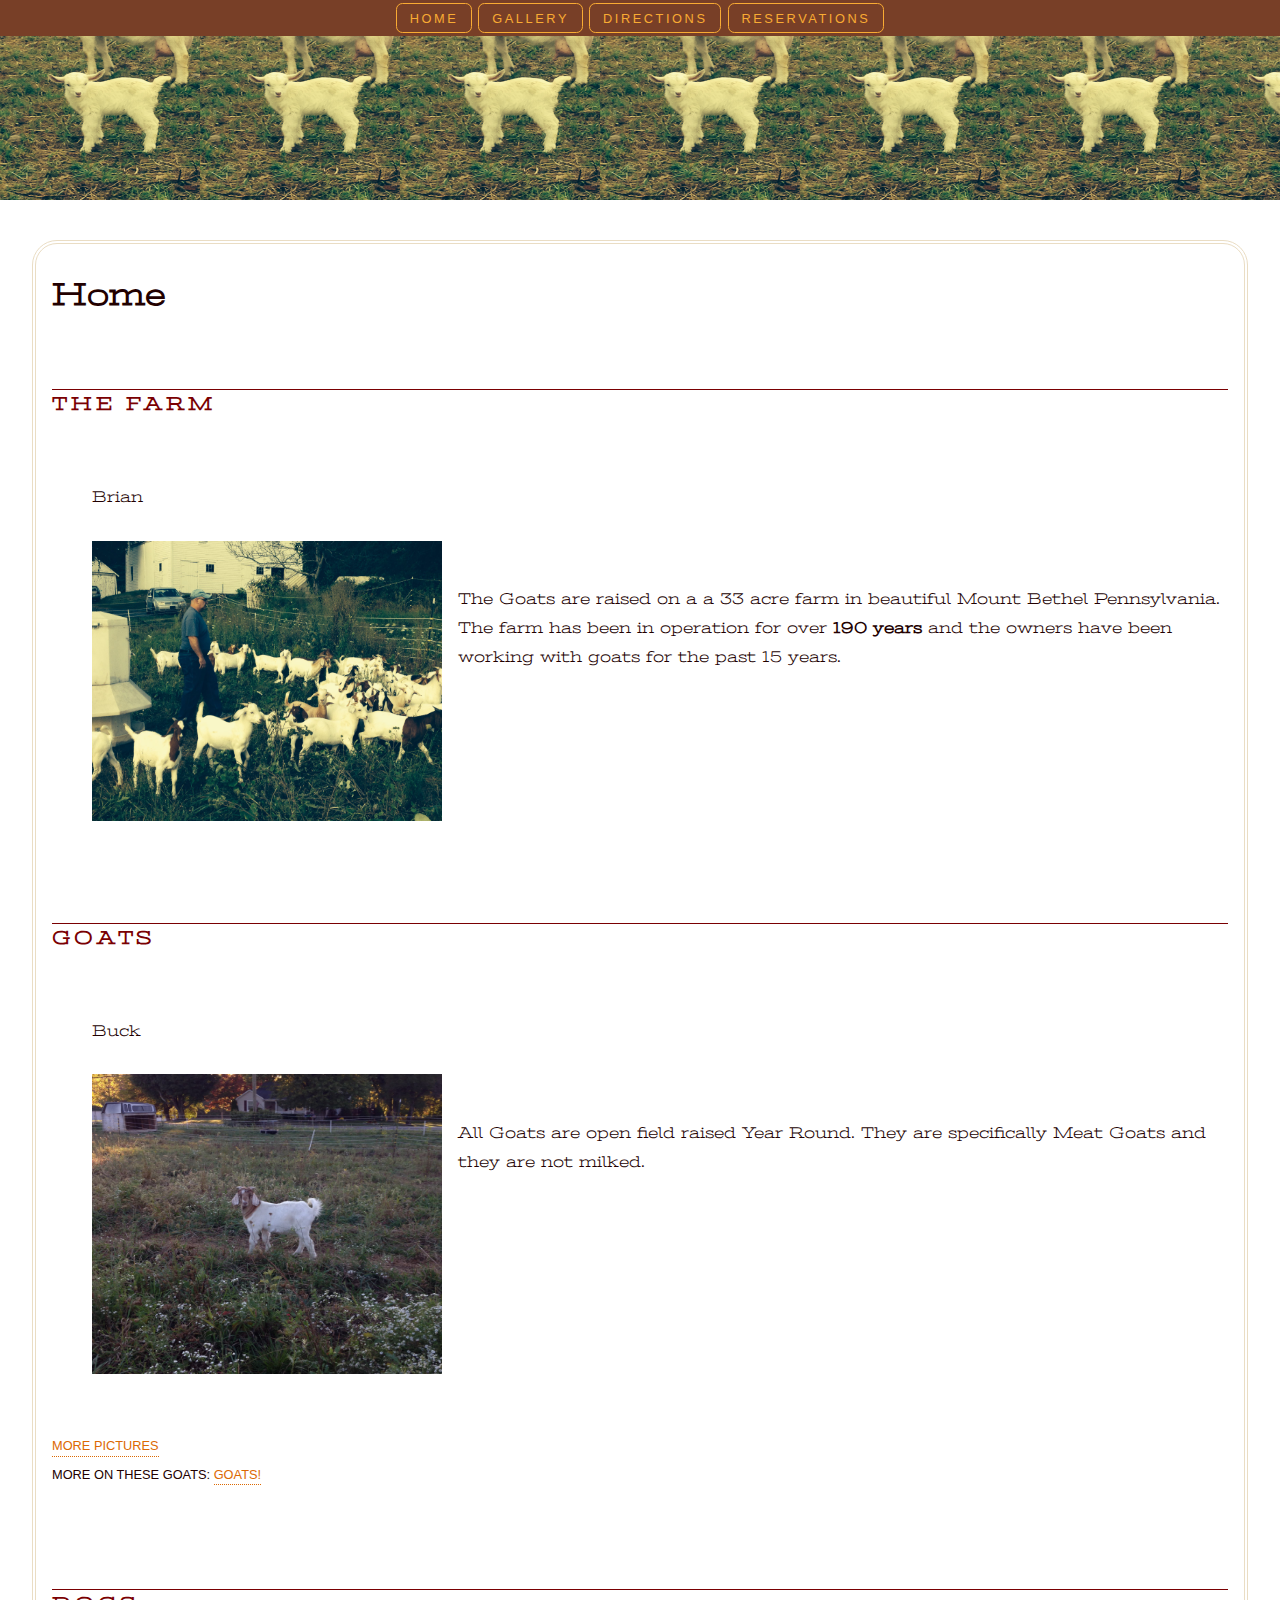
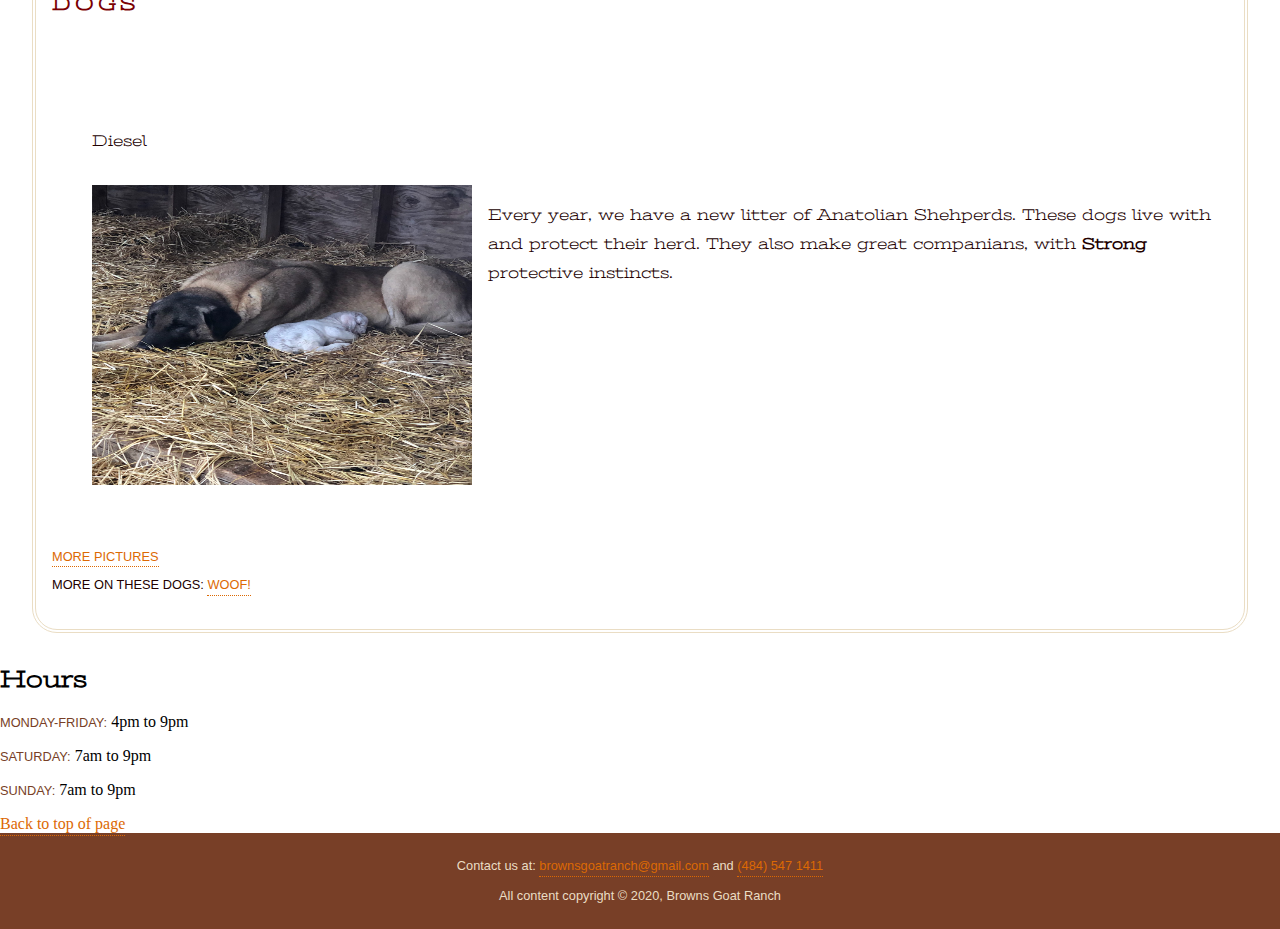
<file: index.html>
<!doctype html>
<html>
<head>
<meta charset="UTF-8">
<title>Browns Goat Farm</title>
<meta name="viewport" content="width=device-width, initial-scale=1">
<link href="https://fonts.googleapis.com/css?family=Stint+Ultra+Expanded" rel="stylesheet">
<link href="https://www.akc.org/dog-breeds/anatolian-shepherd-dog/">
<style>


@import url(../home/go.css);
a:hover, a:focus { 	
  background-color: #873600; 	
  border-color: #6E2C00;     
} 
a:active {
  top: 3px;
  box-shadow: 0 1px 2px rgba(0,0,0,.5);
}
</style>
</head>

<body>
<a name="top"></a>
<div id="container">
<header>
<nav>
  <ul>
    <li><a href="index.html">Home</a></li>
    <li><a href="../media/BrownsMedia.html">Gallery</a></li>
    <li><a href="../directions/BrownsDirections.html">Directions</a></li>
    <li><a href="../price/price.html">Reservations</a></li> 
 </ul>
</nav>  


</header>

<main>
<div>
<h1>Home</h1>
<divl>
<h3>The Farm</h3>
<p><figure><figcaption>Brian</figcaption>
<img src="../images/farmer.jpg" alt="farmer" width="350" height="280"></figure> 
The Goats are raised on a a 33 acre farm in beautiful Mount Bethel Pennsylvania. The farm has been in operation for over <strong>190 years</strong> and the owners have been working with goats for the past 15 years. <span class="linelength"> </span> 
</p>
</divl>

<divl>
<h3>Goats</h3>
<p><figure><figcaption>Buck</figcaption>
<img src="../images/buck.jpg" alt="buck" width="350" height="300"></figure>
 All Goats are open field raised Year Round. They are specifically Meat Goats and they are not milked. </span> </p>
 <p class="more"><a href="../media/BrownsMedia.html">More pictures</a>
More on these goats: <a href = https://smallfarmersjournal.com/boer-goats/>Goats!</a></p>
</divl>
<divl>
<h3>Dogs</h3>
<p>
<figure><figcaption>Diesel</figcaption>
<img src="../images/dog.jpg" alt="dog" width="380" height="300"></figure> Every year, we have a new litter of Anatolian Shehperds. These dogs live with and protect their herd. They also make great companians, with <strong> Strong</strong> protective instincts. </p>
</divl>

<p class="more"><a href="">More pictures</a>
<br>
More on these dogs: <a href = https://www.akc.org/dog-breeds/anatolian-shepherd-dog/>Woof!</a>
</p>
</main>
</div>

<h2>Hours</h2>
<p><span class="day">Monday-Friday:</span> 4pm to 9pm</p>
<p><span class="day">Saturday:</span> 7am to 9pm</p>
<p><span class="day">Sunday:</span> 7am to 9pm</p>

<a href="#top">Back to top of page</a>
<footer>
<p>
Contact us at:
<a href="mailto:brownsgoatranch@gmail.com">brownsgoatranch@gmail.com</a> and <a href="tel:(484)547-1411">(484) 547 1411</a>
<br>
<br>
All content copyright &copy; 2020, Browns Goat Ranch
  
  </div> 
</footer>
</div>
</body>
</html>
</file>
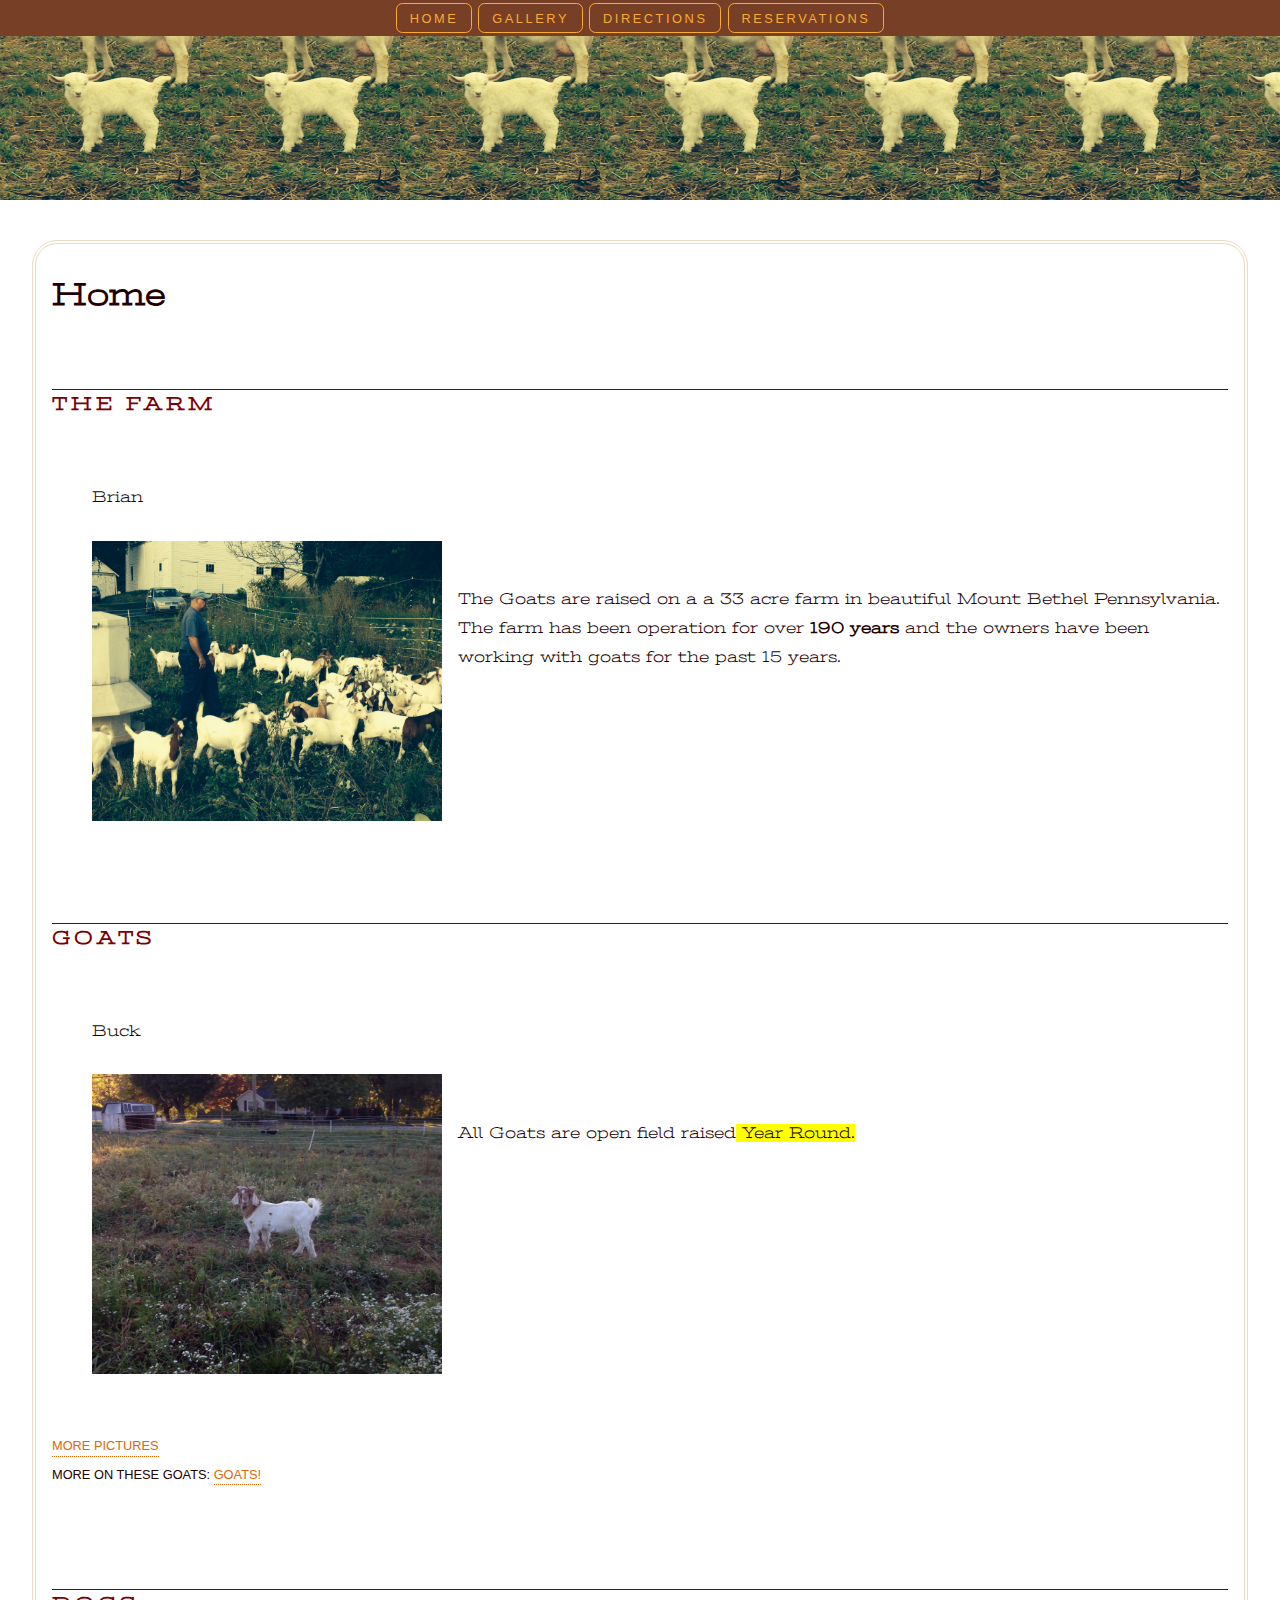
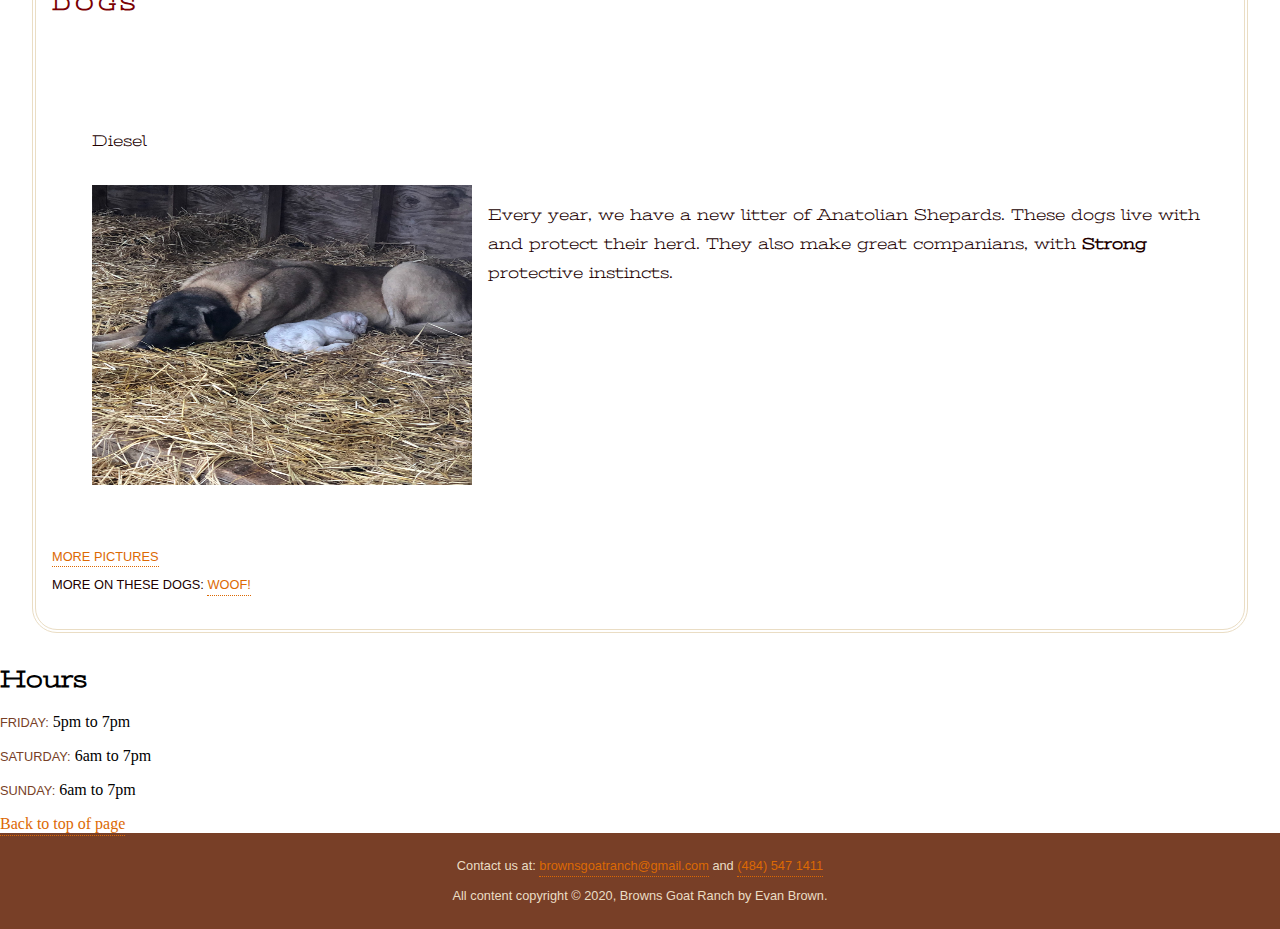
<file: home/index.html>
<!doctype html>
<html>
<head>
<meta charset="UTF-8">
<title>Brown Goat Ranch</title>
<meta name="viewport" content="width=device-width, initial-scale=1">
<link href="https://fonts.googleapis.com/css?family=Stint+Ultra+Expanded" rel="stylesheet">
<link href="https://www.akc.org/dog-breeds/anatolian-shepherd-dog/">
<style>


@import url(go.css);
a:hover, a:focus { 	
  background-color: #873600; 	
  border-color: #6E2C00;     
} 
a:active {
  top: 3px;
  box-shadow: 0 1px 2px rgba(0,0,0,.5);
}
</style>
</head>

<body>
<a name="top"></a>
<div id="container">
<header>
<nav>
  <ul>
    <li><a href="index.html">Home</a></li>
    <li><a href="../media/BrownsMedia.html">Gallery</a></li>
    <li><a href="../directions/BrownsDirections.html">Directions</a></li>
    <li><a href="../price/price.html">Reservations</a></li> 
 </ul>
</nav>  


</header>

<main>
<div>
<h1>Home</h1>
<divl>
<h3>The Farm</h3>
<p><figure><figcaption>Brian</figcaption>
<img src="../images/farmer.jpg" alt="farmer" width="350" height="280"></figure> 
The Goats are raised on a a 33 acre farm in beautiful Mount Bethel Pennsylvania. The farm has been operation for over <strong>190 years</strong> and the owners have been working with goats for the past 15 years. <span class="linelength"> </span> 
</p>
</divl>

<divl>
<h3>Goats</h3>
<p><figure><figcaption>Buck</figcaption>
<img src="../images/buck.jpg" alt="buck" width="350" height="300"></figure>
 All Goats are open field raised<span class="linelength"> Year Round. </span> </p>
 <p class="more"><a href="../media/BrownsMedia.html">More pictures</a>
More on these goats: <a href = https://smallfarmersjournal.com/boer-goats/>Goats!</a></p>
</divl>
<divl>
<h3>Dogs</h3>
<p>
<figure><figcaption>Diesel</figcaption>
<img src="../images/dog.jpg" alt="dog" width="380" height="300"></figure> Every year, we have a new litter of Anatolian Shepards. These dogs live with and protect their herd. They also make great companians, with <strong> Strong</strong> protective instincts. </p>
</divl>

<p class="more"><a href="">More pictures</a>
<br>
More on these dogs: <a href = https://www.akc.org/dog-breeds/anatolian-shepherd-dog/>Woof!</a>
</p>
</main>
</div>

<h2>Hours</h2>
<p><span class="day">Friday:</span> 5pm to 7pm</p>
<p><span class="day">Saturday:</span> 6am to 7pm</p>
<p><span class="day">Sunday:</span> 6am to 7pm</p>

<a href="#top">Back to top of page</a>
<footer>
<p>
Contact us at:
<a href="mailto:brownsgoatranch@gmail.com">brownsgoatranch@gmail.com</a> and <a href="tel:(484)547-1411">(484) 547 1411</a>
<br>
<br>
All content copyright &copy; 2020, Browns Goat Ranch by Evan Brown.
  
  </div> 
</footer>
</div>
</body>
</html>
</file>
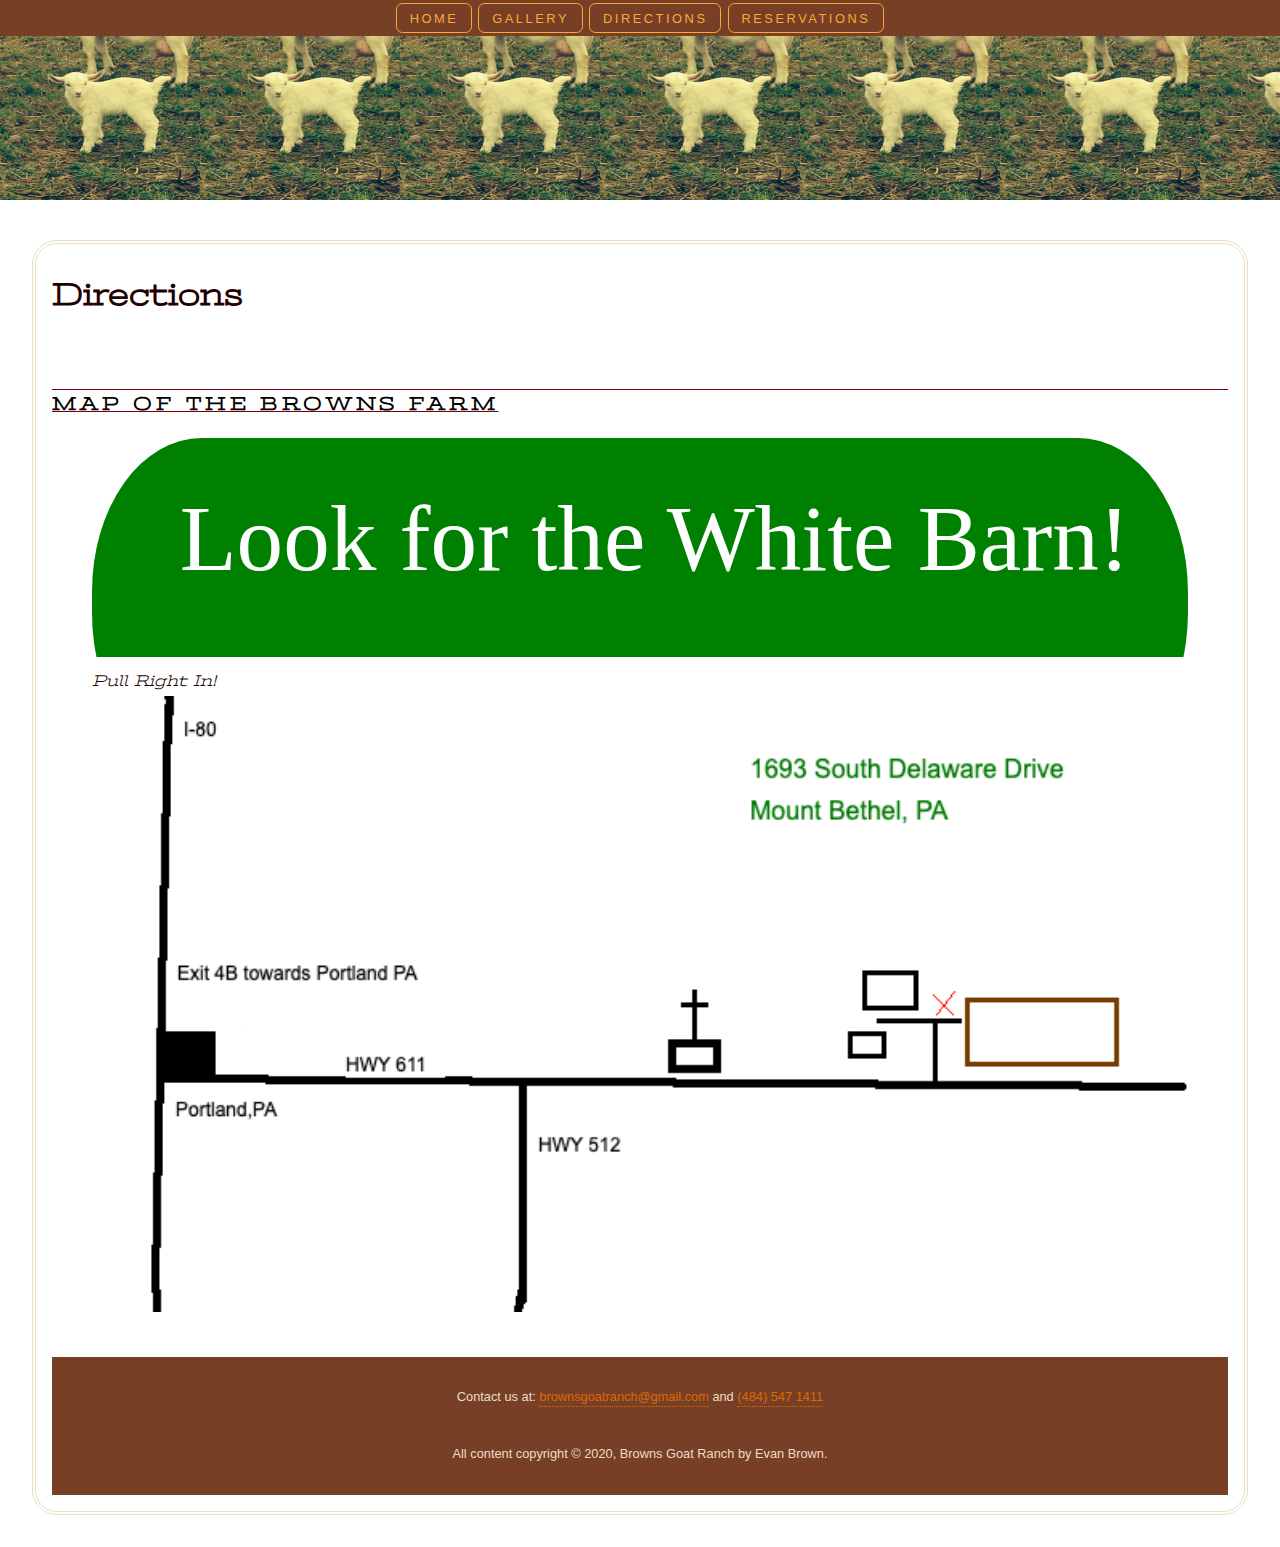
<file: BrownsDirections.html>
<!doctype html>
<html>
<head>
<meta charset="UTF-8">
<title>Brown Goat Ranch</title>
<meta name="viewport" content="width=device-width, initial-scale=1">
<link href="https://fonts.googleapis.com/css?family=Stint+Ultra+Expanded" rel="stylesheet">
<link href="https://www.akc.org/dog-breeds/anatolian-shepherd-dog/">
<style>
@import url(../home/go.css);
a:hover, a:focus { 	
  background-color: #873600; 	
  border-color: #6E2C00;     
} 
a:active {
  top: 3px;
  box-shadow: 0 1px 2px rgba(0,0,0,.5);
}
</style>
</head>

<body>
<div id="container">
<header>
<nav>
  <ul>
    <li><a href="../home/brownsgoatFarm.html">Home</a></li>
    <li><a href="../media/BrownsMedia.html">Gallery</a></li>
    <li><a href="BrownsDirections.html">Directions</a></li>
    <li><a href="../price/price.html">Reservations</a></li>  
</ul>
</nav>  


</h1>

</header>

<main>
<h1>Directions</h1>
<br>


<h3><u><b><span style="color:Black">Map of the browns farm</span></b></u></h3>
<p>
<figure>
<svg xmlns="http://www.w3.org/2000/svg" viewBox="0 0 200 40"> <rect width="200" height="60" fill="green" rx="20" ry="28"/> <text x="16" y="24" fill="white" font-family="'Arial-Bold'"
font-size="17"> Look for the White Barn!
      </text>
    </svg>
<figcaption><em>Pull Right In!</em></figcaption>
<img src="directions.png" class="responsive" alt="directions" width="50" height="50"></figure> </p>



<br><footer>
<p>
Contact us at:
<a href="mailto:brownsgoatranch@gmail.com">brownsgoatranch@gmail.com</a> and <a href="tel:(484)547-1411">(484) 547 1411</a>
<br>
<br>
All content copyright &copy; 2020, Browns Goat Ranch by Evan Brown.
  
   
  </div> 
</footer>
</div>
</body>
</html>
</file>
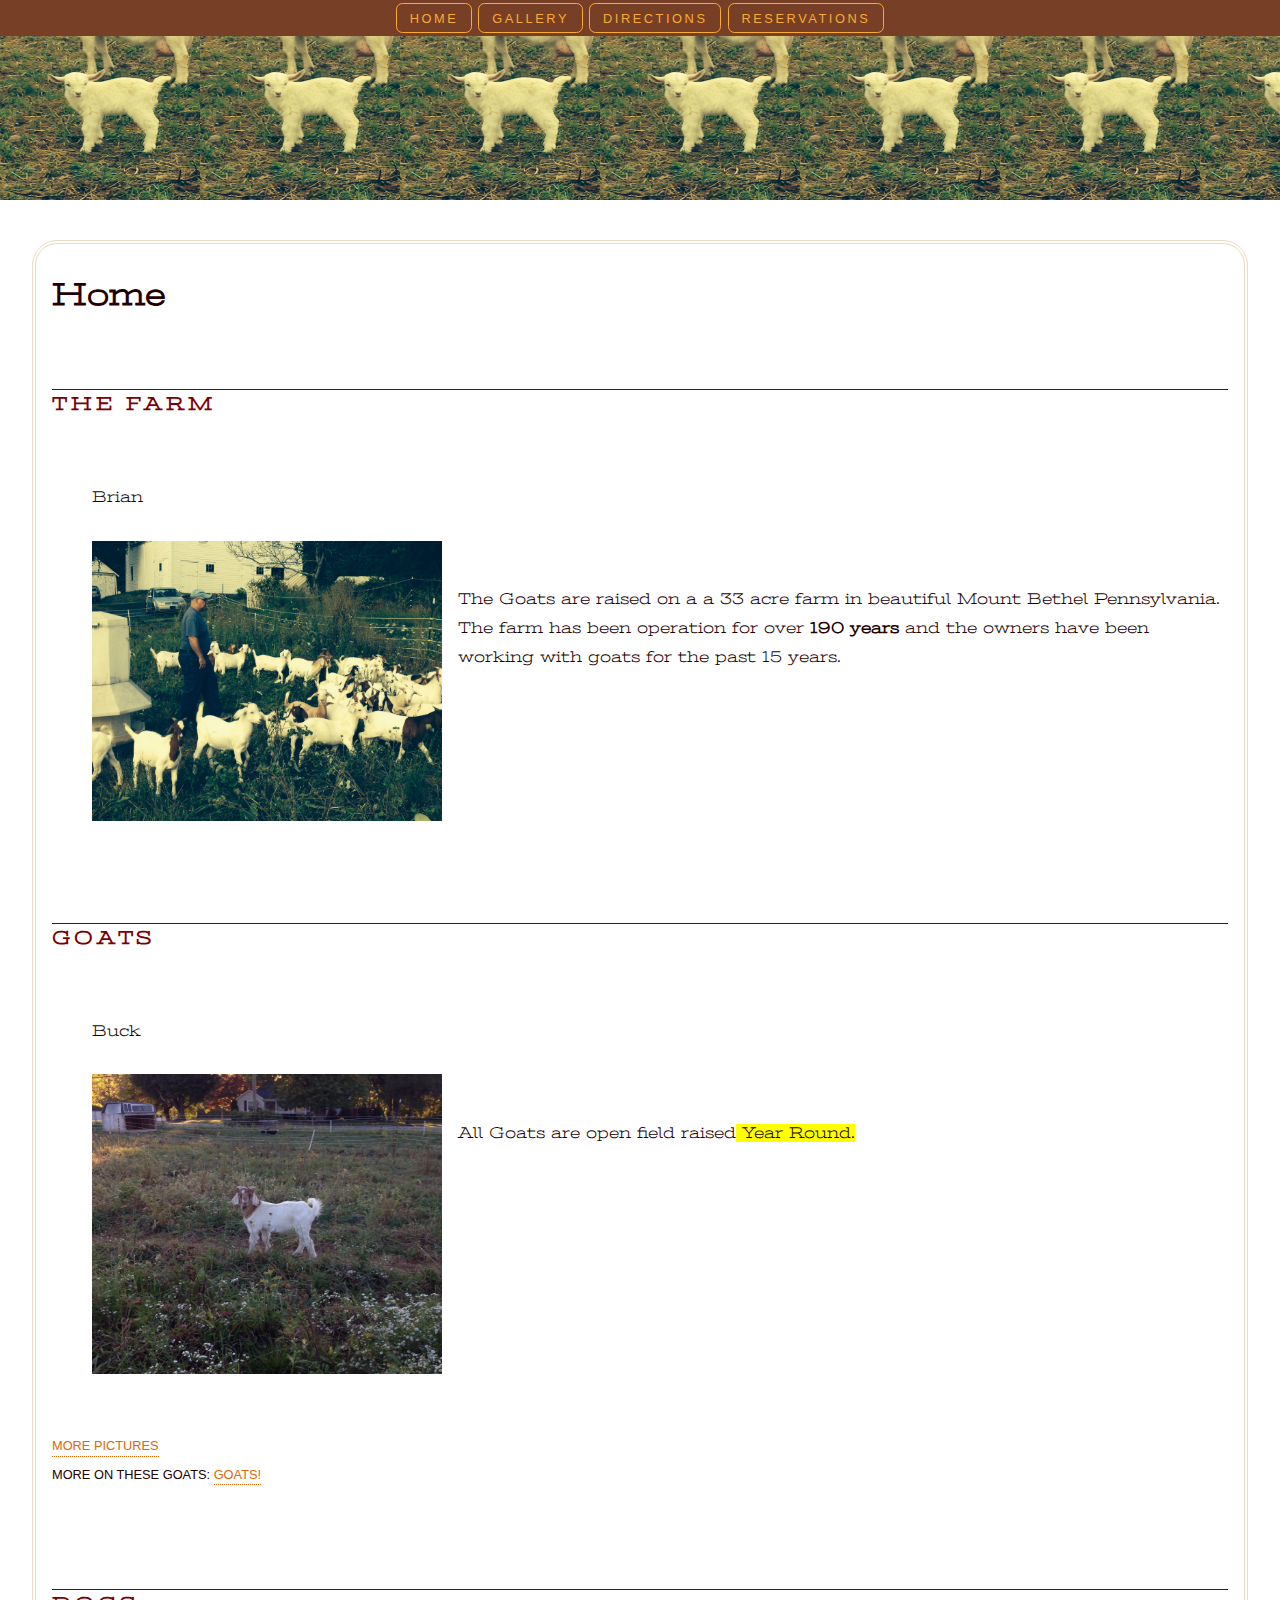
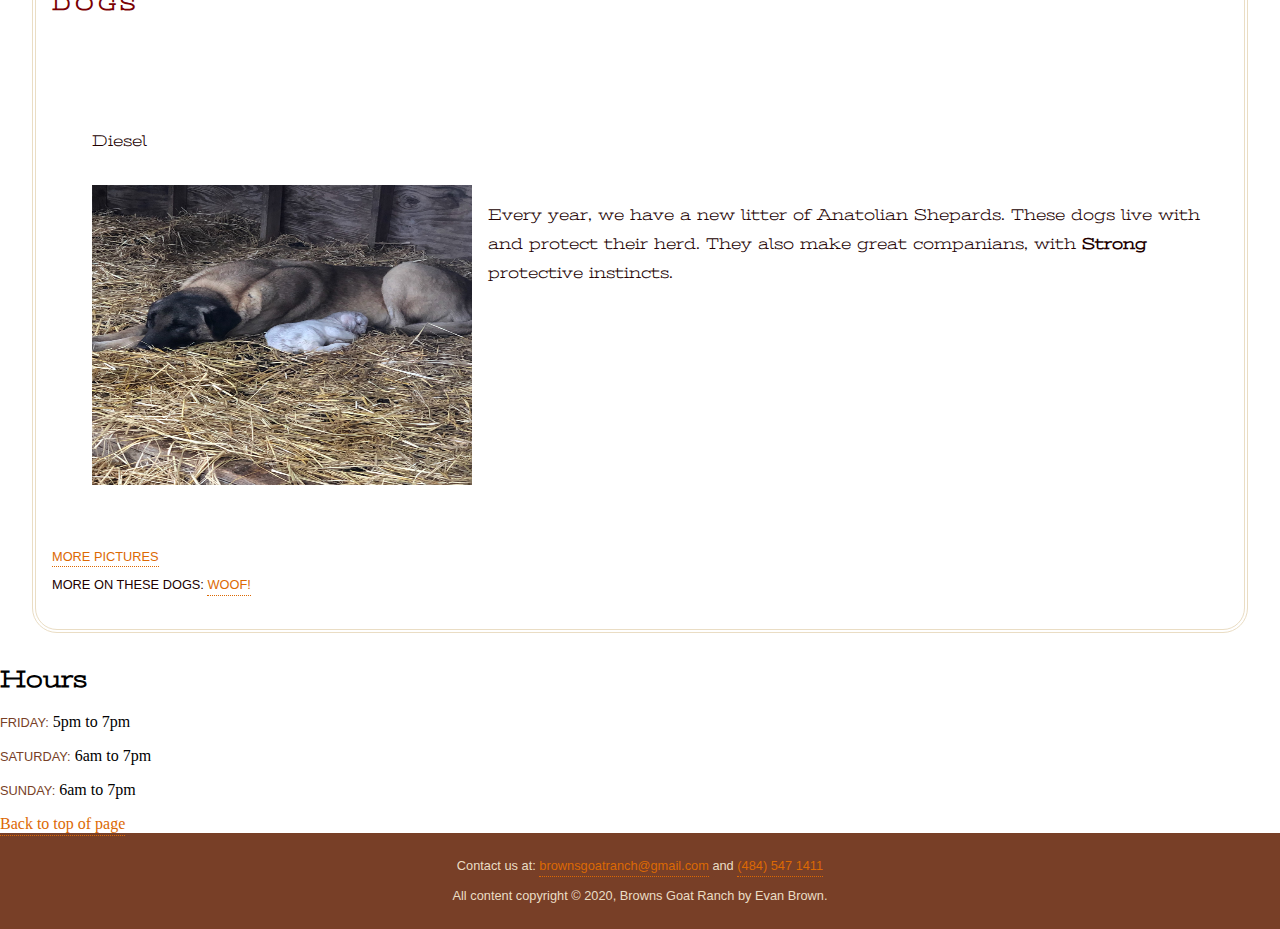
<file: BrownsGoatFarm.html>
<!doctype html>
<html>
<head>
<meta charset="UTF-8">
<title>Brown Goat Ranch</title>
<meta name="viewport" content="width=device-width, initial-scale=1">
<link href="https://fonts.googleapis.com/css?family=Stint+Ultra+Expanded" rel="stylesheet">
<link href="https://www.akc.org/dog-breeds/anatolian-shepherd-dog/">
<style>


@import url(go.css);
a:hover, a:focus { 	
  background-color: #873600; 	
  border-color: #6E2C00;     
} 
a:active {
  top: 3px;
  box-shadow: 0 1px 2px rgba(0,0,0,.5);
}
</style>
</head>

<body>
<a name="top"></a>
<div id="container">
<header>
<nav>
  <ul>
    <li><a href="BrownsGoatFarm.html">Home</a></li>
    <li><a href="../media/BrownsMedia.html">Gallery</a></li>
    <li><a href="../directions/BrownsDirections.html">Directions</a></li>
    <li><a href="../price/price.html">Reservations</a></li> 
 </ul>
</nav>  


</header>

<main>
<div>
<h1>Home</h1>
<divl>
<h3>The Farm</h3>
<p><figure><figcaption>Brian</figcaption>
<img src="../images/farmer.jpg" alt="farmer" width="350" height="280"></figure> 
The Goats are raised on a a 33 acre farm in beautiful Mount Bethel Pennsylvania. The farm has been operation for over <strong>190 years</strong> and the owners have been working with goats for the past 15 years. <span class="linelength"> </span> 
</p>
</divl>

<divl>
<h3>Goats</h3>
<p><figure><figcaption>Buck</figcaption>
<img src="../images/buck.jpg" alt="buck" width="350" height="300"></figure>
 All Goats are open field raised<span class="linelength"> Year Round. </span> </p>
 <p class="more"><a href="../media/BrownsMedia.html">More pictures</a>
More on these goats: <a href = https://smallfarmersjournal.com/boer-goats/>Goats!</a></p>
</divl>
<divl>
<h3>Dogs</h3>
<p>
<figure><figcaption>Diesel</figcaption>
<img src="../images/dog.jpg" alt="dog" width="380" height="300"></figure> Every year, we have a new litter of Anatolian Shepards. These dogs live with and protect their herd. They also make great companians, with <strong> Strong</strong> protective instincts. </p>
</divl>

<p class="more"><a href="">More pictures</a>
<br>
More on these dogs: <a href = https://www.akc.org/dog-breeds/anatolian-shepherd-dog/>Woof!</a>
</p>
</main>
</div>

<h2>Hours</h2>
<p><span class="day">Friday:</span> 5pm to 7pm</p>
<p><span class="day">Saturday:</span> 6am to 7pm</p>
<p><span class="day">Sunday:</span> 6am to 7pm</p>

<a href="#top">Back to top of page</a>
<footer>
<p>
Contact us at:
<a href="mailto:brownsgoatranch@gmail.com">brownsgoatranch@gmail.com</a> and <a href="tel:(484)547-1411">(484) 547 1411</a>
<br>
<br>
All content copyright &copy; 2020, Browns Goat Ranch by Evan Brown.
  
  </div> 
</footer>
</div>
</body>
</html>
</file>
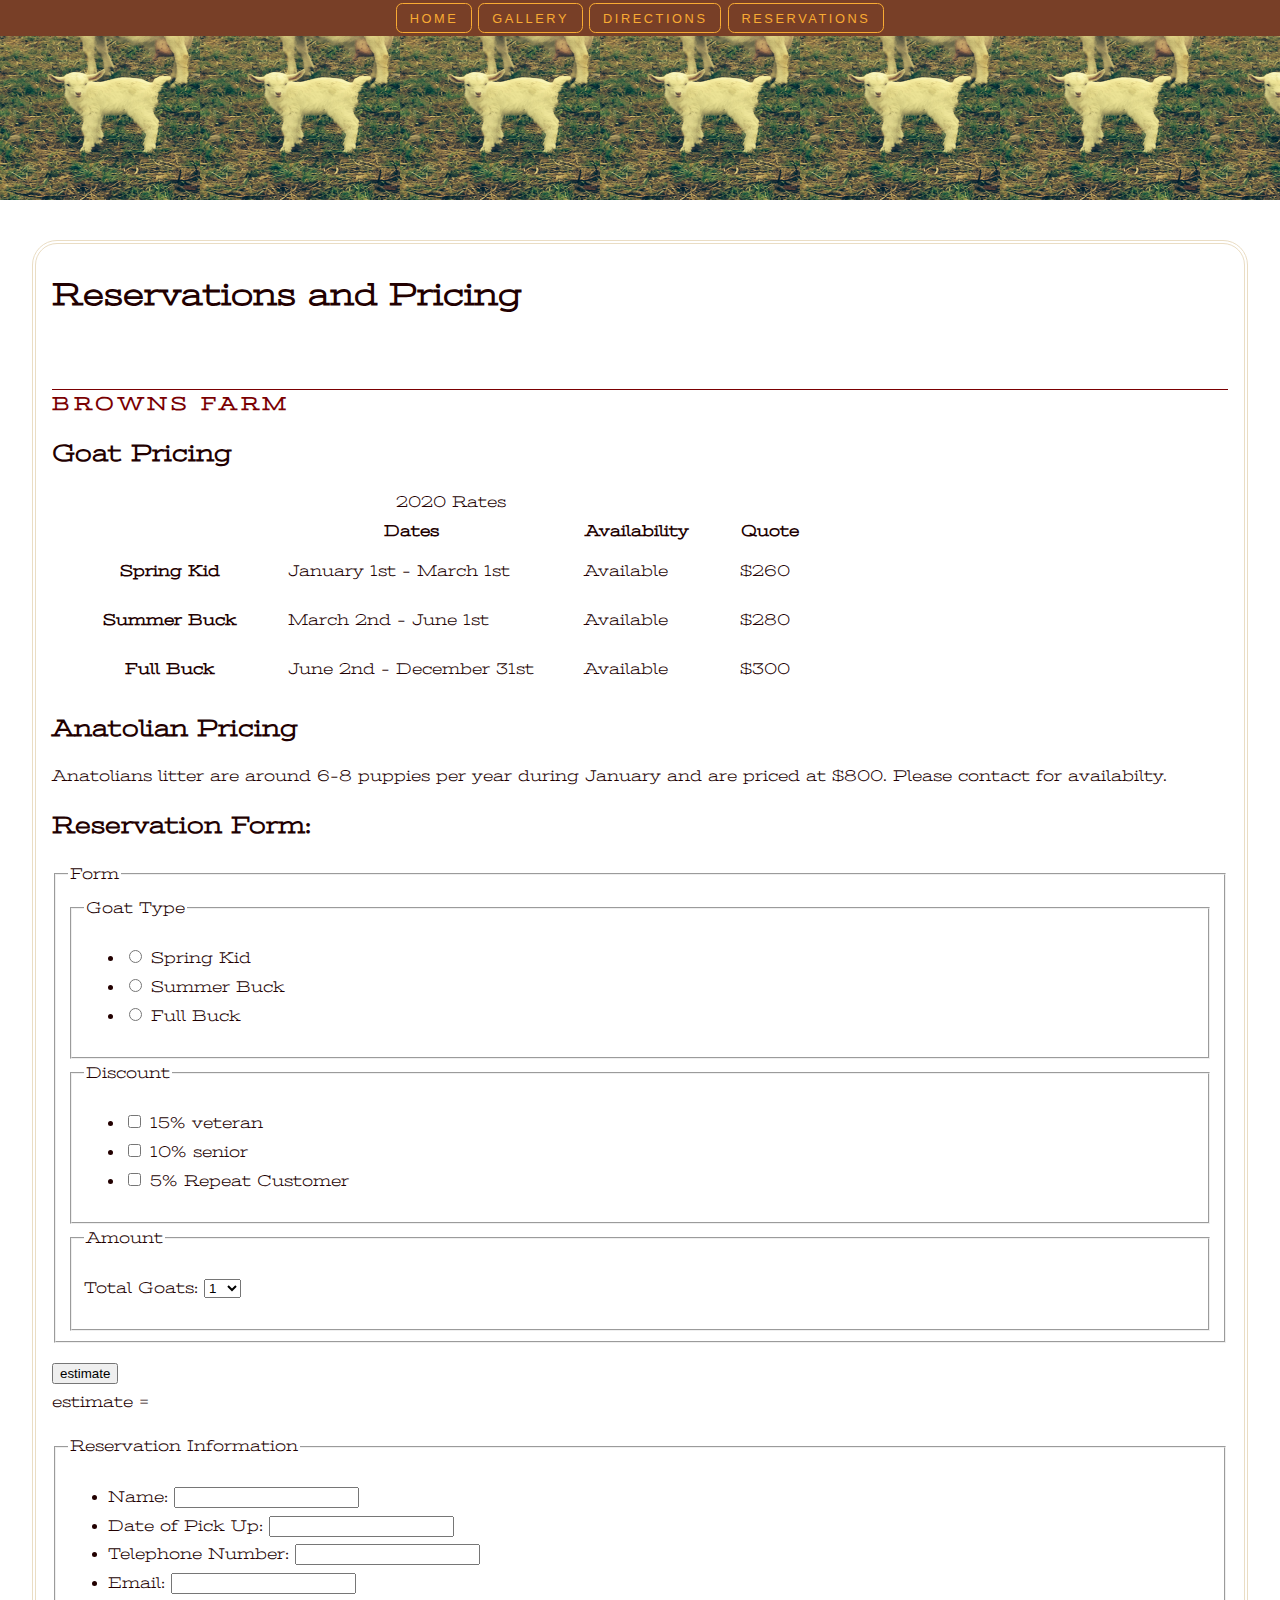
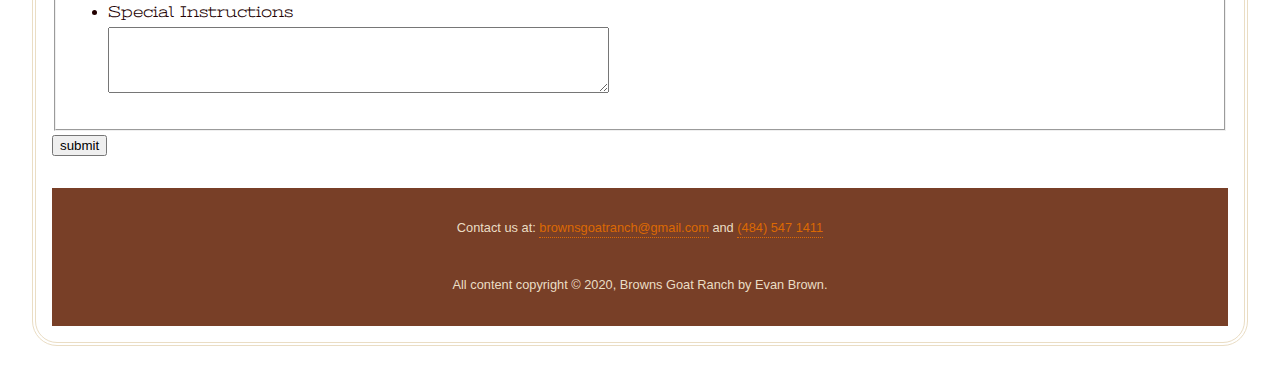
<file: price.html>
<!doctype html>
<html>
<head>
<meta charset="UTF-8">
<title>Brown Goat Ranch</title>
<meta name="viewport" content="width=device-width, initial-scale=1">
<link href="https://fonts.googleapis.com/css?family=Stint+Ultra+Expanded" rel="stylesheet">
<link href="https://www.akc.org/dog-breeds/anatolian-shepherd-dog/">
<style>
@import url(../home/go.css);
a:hover, a:focus { 	
  background-color: #873600; 	
  border-color: #6E2C00;     
} 
a:active {
  top: 3px;
  box-shadow: 0 1px 2px rgba(0,0,0,.5);
}
</style>
</head>

<body>
<div id="container">
<header>
<nav>
  <ul>
    <li><a href="../home/brownsgoatFarm.html">Home</a></li>
    <li><a href="../media/BrownsMedia.html">Gallery</a></li>
    <li><a href="../directions/BrownsDirections.html">Directions</a></li>
    <li><a href="../price/price.html">Reservations</a></li>
  </ul>
</nav>  
</h1>

</header>

<main>
<h1>Reservations and Pricing</h1>
<br>


<h3>browns farm</h3>
<p>
<h2>Goat Pricing</h2>
<table>
   <caption>2020 Rates</caption>
   <colgroup></colgroup>
   <colgroup span="3"></colgroup>
  <thead>
  <tr>
    <th rowspan="2">&nbsp;</th>

    <th rowspan="2">Dates</th>
  </tr>
  <tr>
    <th>Availability</th>  
  <th>Quote</th>

  </tr>
  </thead>
  <tbody>
  <tr>
    <th scope="row">Spring Kid</th>
    <td> January 1st - March 1st </td>
    <td>Available</td>
    <td>$260</td>
  </tr>
  <tr>
    <th scope="row">Summer Buck</th>
    <td>
March 2nd - June 1st</td>
    <td>Available</td>
    <td>$280</td>
  </tr>
  <tr>
    <th scope="row">Full Buck</th>
    <td>June 2nd - December 31st </td>
    <td>Available</td>
    <td>$300</td>
  </tr>
  </tbody>
</table>

<h2>Anatolian Pricing</h2>
<p>
Anatolians litter are around 6-8 puppies per year during January and are priced at $800.
Please contact for availabilty.
</p>
<form >



<h2>Reservation Form:</h2>

<fieldset>
  <legend>Form</legend>
  <fieldset>
    <legend>Goat Type</legend>
    <ul>
      <li><label><input type="radio" name="radAnswer" onclick="r("260")" value="260" id="rad" > Spring Kid</label></li>
      <li><label><input type="radio" name="radAnswer" onclick="r(280)" value="280" id="rad" > Summer Buck</label></li>
      <li><label><input type="radio" name="radAnswer" onclick="r(300)" value="300" id="rad"> Full Buck</label></li>      
    </ul>
  </fieldset>

  <fieldset>
  <legend>Discount</legend>
    <ul>
      <li><label><input type="checkbox" name="ckAnswer" onclick="c('0.85')" value="0.85" id="ck"> 15% veteran</label></li>

<li><label><input type="checkbox" name="ckAnswer" onclick="c('0.9')" value="0.9" id="ck"> 10% senior</label></li>

      <li><label><input type="checkbox" name="ckAnswer" onclick="c('0.95')" value="0.95" id="ck"> 5% Repeat Customer</label></li>
    </ul>
  </fieldset>




  <fieldset>
  <legend>Amount</legend>
  <p>Total Goats: 
  <select name="goatnum" size="1" id="num">
    <option onclick= "n('1')" value="1"> 1</option>
    <option onclick= "n('2')" value="2">2</option>
    <option onclick= "n('3')" value="3">3</option>
    <option onclick= "n('4')" value="4">4</option>
    <option onclick= "n('5')" value="5">5</option>
    <option onclick= "n('6')" value="6">6</option>
	<option onclick= "n('7')" value="7">7</option>
    	<option onclick= "n('8')" value="8">8</option>
    	<option onclick= "n('9')" value="9">9</option>
	<option onclick= "n('10')" value="10">10</option>
  </select>
  </p>
  </fieldset>

</fieldset> 

<p>


<button type= "button" onclick="fun()" >estimate</button>
<br>

 estimate = <p id = "d"> </p>

<fieldset>
  <legend>Reservation Information</legend>
  <ul>
    <li><label for="form-name">Name:</label> <input type="text" name="customername" id="form-name"></li>
    <li><label for="form-address">Date of Pick Up:</label> <input type="text" name="address" id="form-address"></li>
    <li><label for="form-tel">Telephone Number:</label> <input type="tel" name="telephone" id="form-tel"></li>
    <li><label for="form-email">Email: <input type="email" name="email" id="form-email"></label></li>
    <li>Special Instructions<br>
    <textarea name="instructions" rows="4" cols="60" maxlength="400" id="form-story"  long"></textarea></li>
  </ul>
</fieldset>

<button type="submit">submit</button>

<script>

var rad=300;
var ck=1;
var num=1;
var x = 1;
var y =1;
function r(n){
this.rad=n;
}
function c(n){
this.ck=n;
}
function n(n){
this.num=n;
}

function fun()
{
var e = document.getElementById("num");
var num = e.options[e.selectedIndex].value;

this.x = rad*ck*num;

this.y = "$" +x;

 document.getElementById("d").innerHTML = y;

}
</script
</p>

</form>

<br><footer>
<p>
Contact us at:
<a href="mailto:brownsgoatranch@gmail.com">brownsgoatranch@gmail.com</a> and <a href="tel:(484)547-1411">(484) 547 1411</a>
<br>
<br>
All content copyright &copy; 2020, Browns Goat Ranch by Evan Brown.
  
   
  </div> 
</footer>
</div>
</body>
</html>
</file>
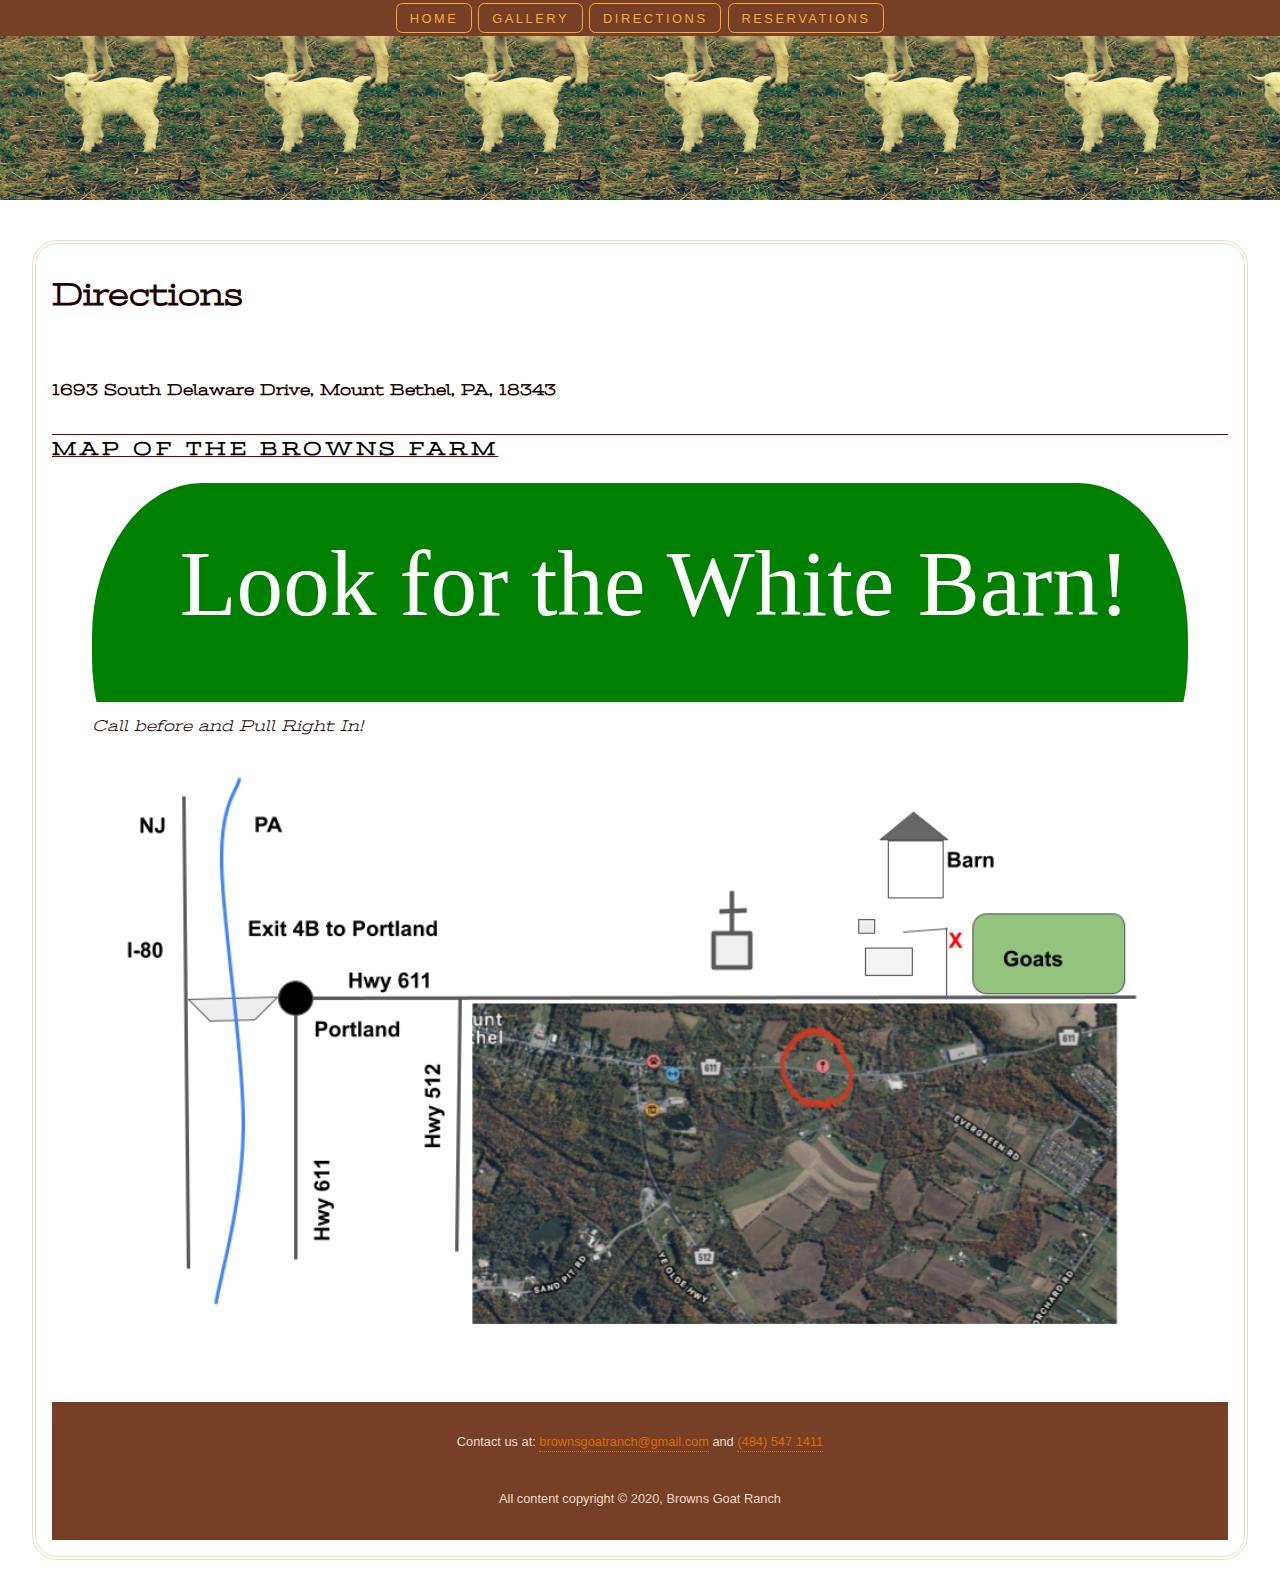
<file: directions/BrownsDirections.html>
<!doctype html>
<html>
<head>
<meta charset="UTF-8">
<title>Brown Goat Ranch</title>
<meta name="viewport" content="width=device-width, initial-scale=1">
<link href="https://fonts.googleapis.com/css?family=Stint+Ultra+Expanded" rel="stylesheet">
<link href="https://www.akc.org/dog-breeds/anatolian-shepherd-dog/">
<style>
@import url(../home/go.css);
a:hover, a:focus { 	
  background-color: #873600; 	
  border-color: #6E2C00;     
} 
a:active {
  top: 3px;
  box-shadow: 0 1px 2px rgba(0,0,0,.5);
}
</style>
</head>

<body>
<div id="container">
<header>
<nav>
  <ul>
    <li><a href="../index.html">Home</a></li>
    <li><a href="../media/BrownsMedia.html">Gallery</a></li>
    <li><a href="BrownsDirections.html">Directions</a></li>
    <li><a href="../price/price.html">Reservations</a></li>  
</ul>
</nav>  


</h1>

</header>

<main>
<h1>Directions</h1>
<br>
<p>
  <b>1693 South Delaware Drive, Mount Bethel, PA, 18343</b></p>

<h3><u><b><span style="color:Black">Map of the Browns Farm</span></b></u></h3>
<p>
<figure>
<svg xmlns="http://www.w3.org/2000/svg" viewBox="0 0 200 40"> <rect width="200" height="60" fill="green" rx="20" ry="28"/> <text x="16" y="24" fill="white" font-family="'Arial-Bold'"
font-size="17"> Look for the White Barn!
      </text>
    </svg>
<figcaption><em>Call before and Pull Right In!</em></figcaption>
<img src="directions.png" class="responsive" alt="directions" width="50" height="50"></figure> </p>



<br><footer>
<p>
Contact us at:
<a href="mailto:brownsgoatranch@gmail.com">brownsgoatranch@gmail.com</a> and <a href="tel:(484)547-1411">(484) 547 1411</a>
<br>
<br>
All content copyright &copy; 2020, Browns Goat Ranch
  
   
  </div> 
</footer>
</div>
</body>
</html>
</file>
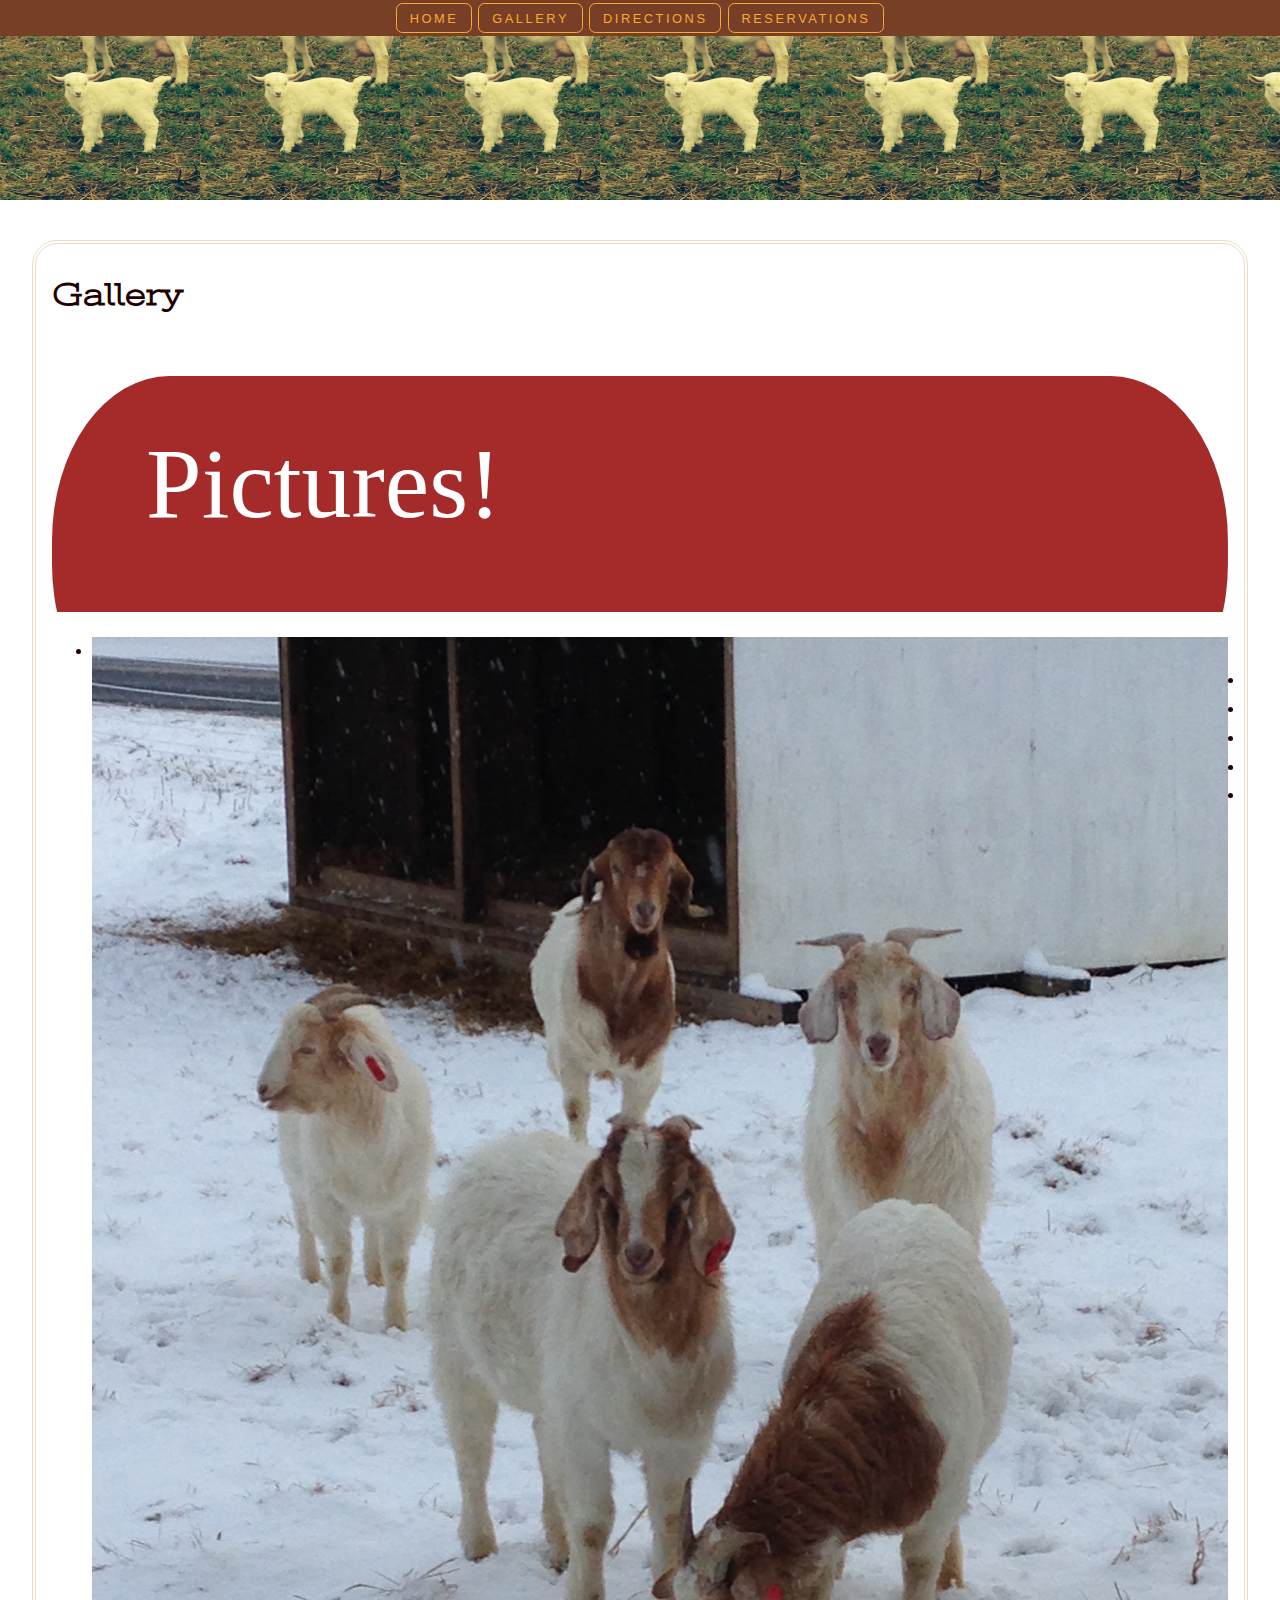
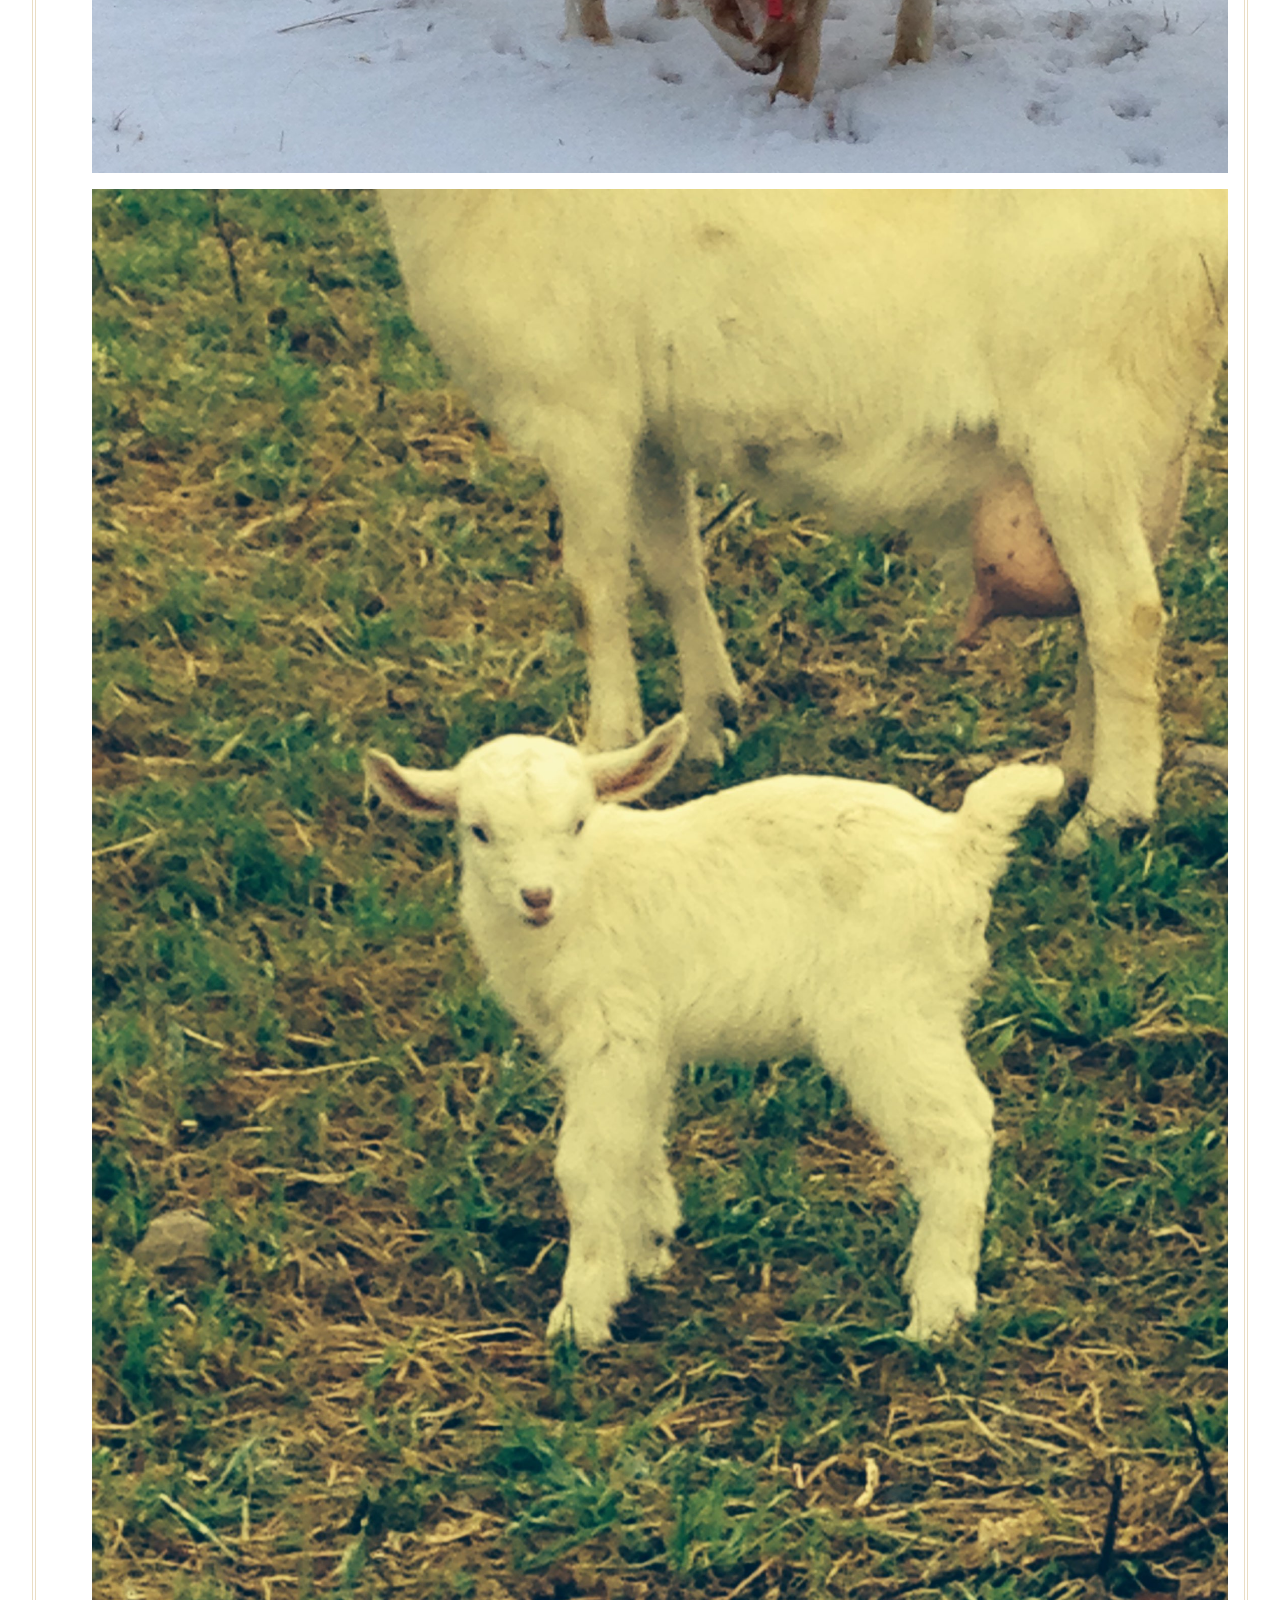
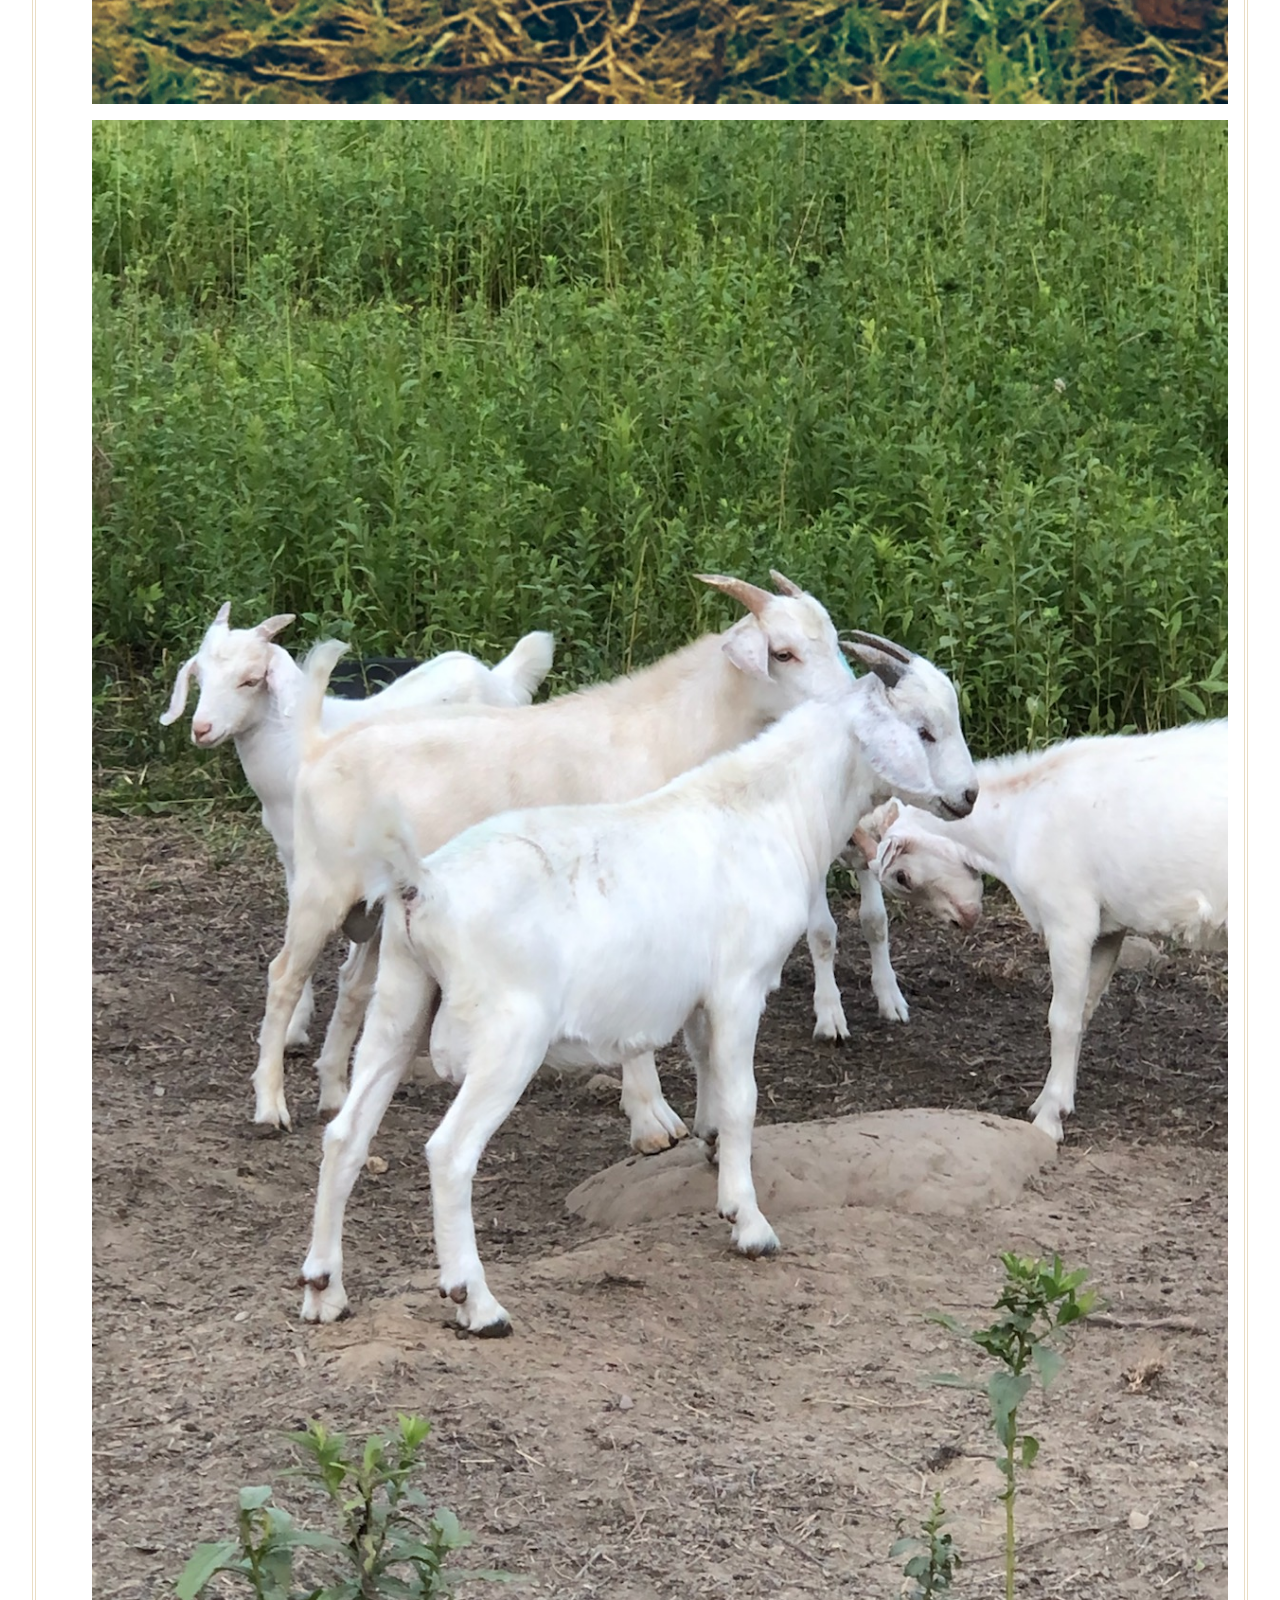
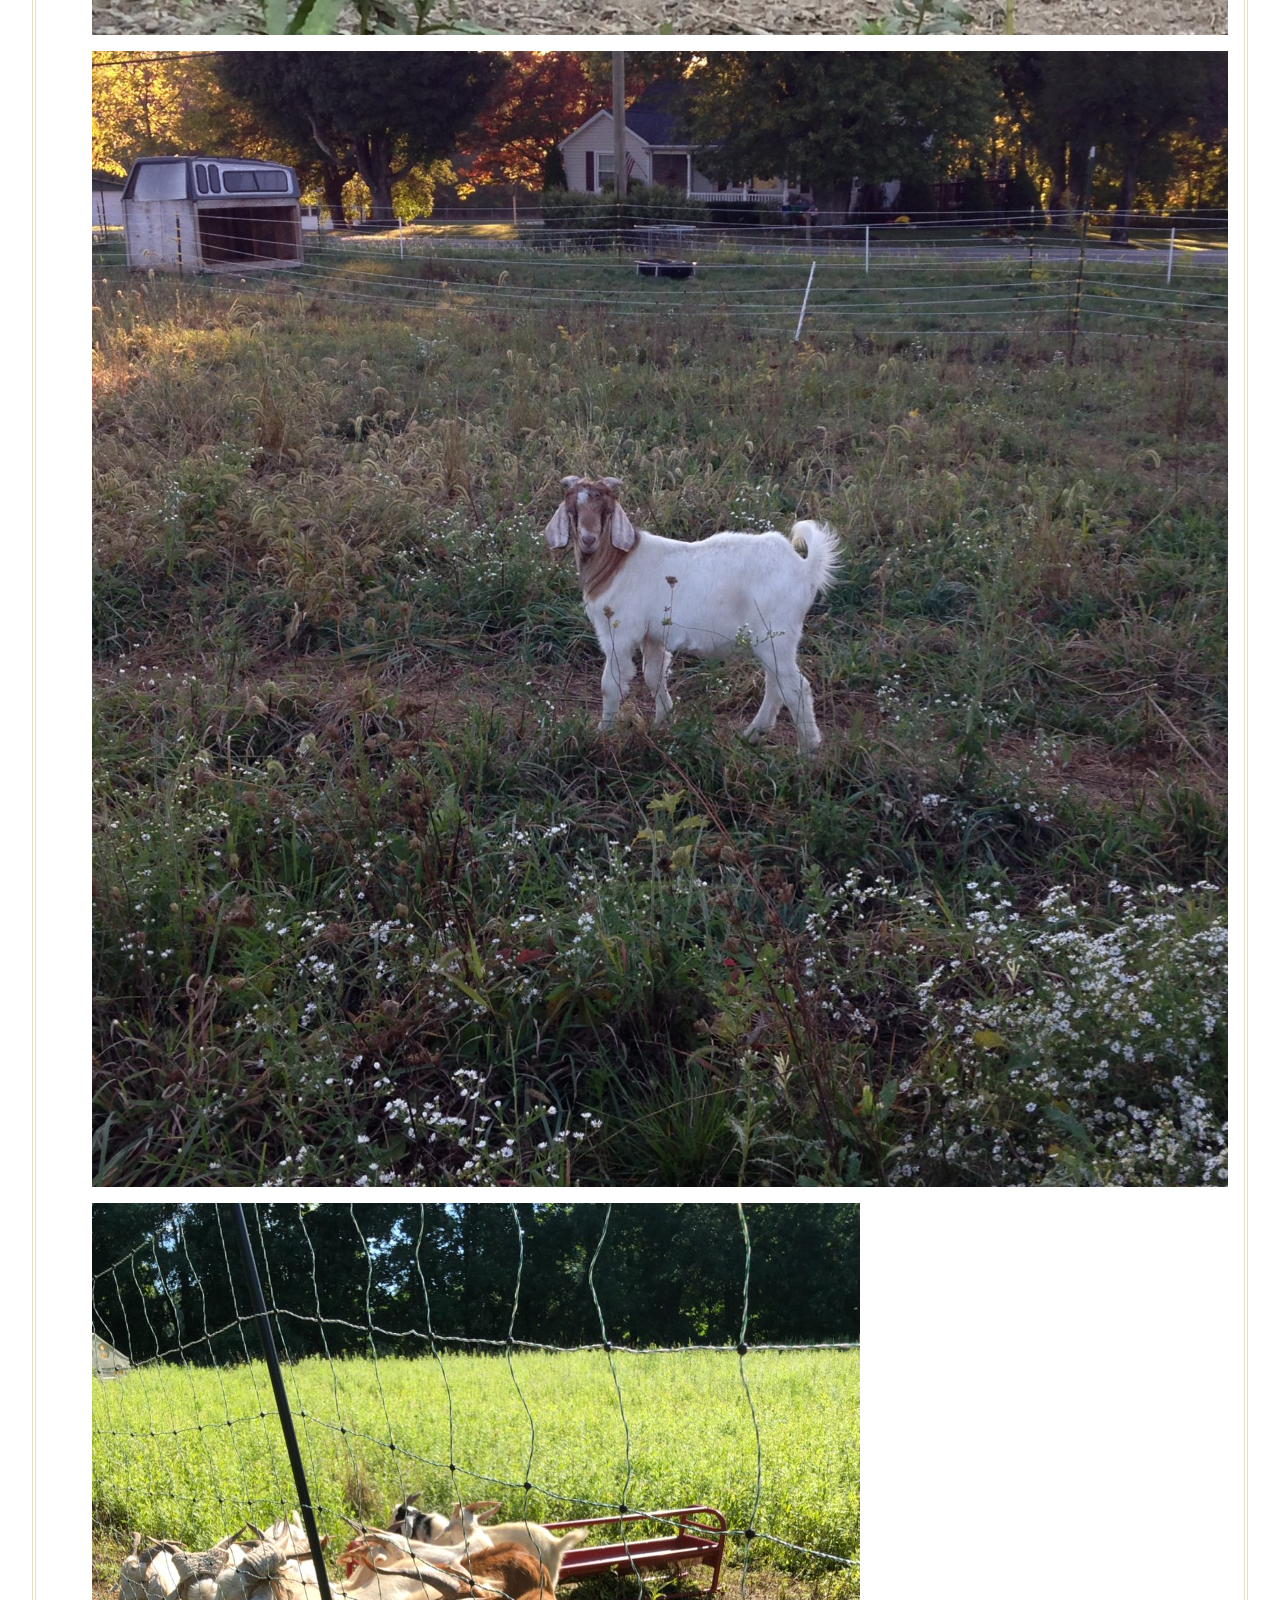
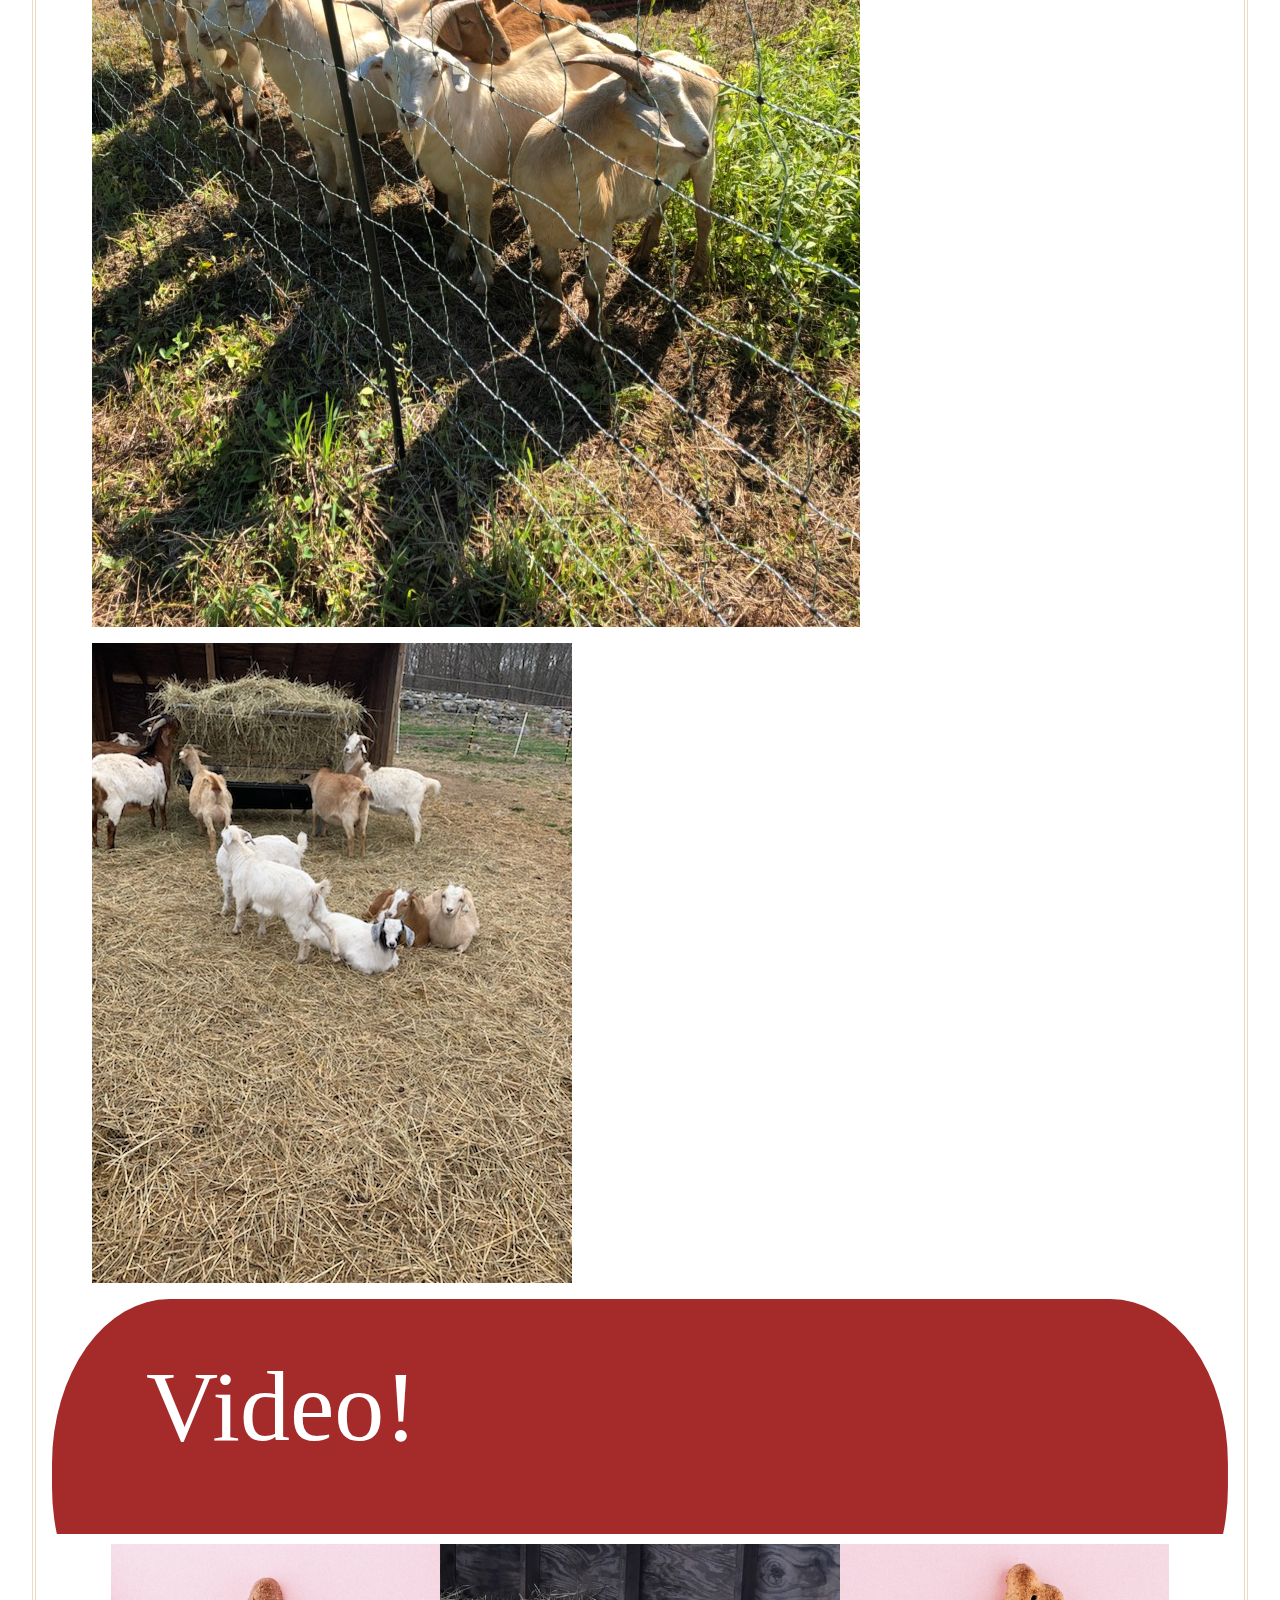
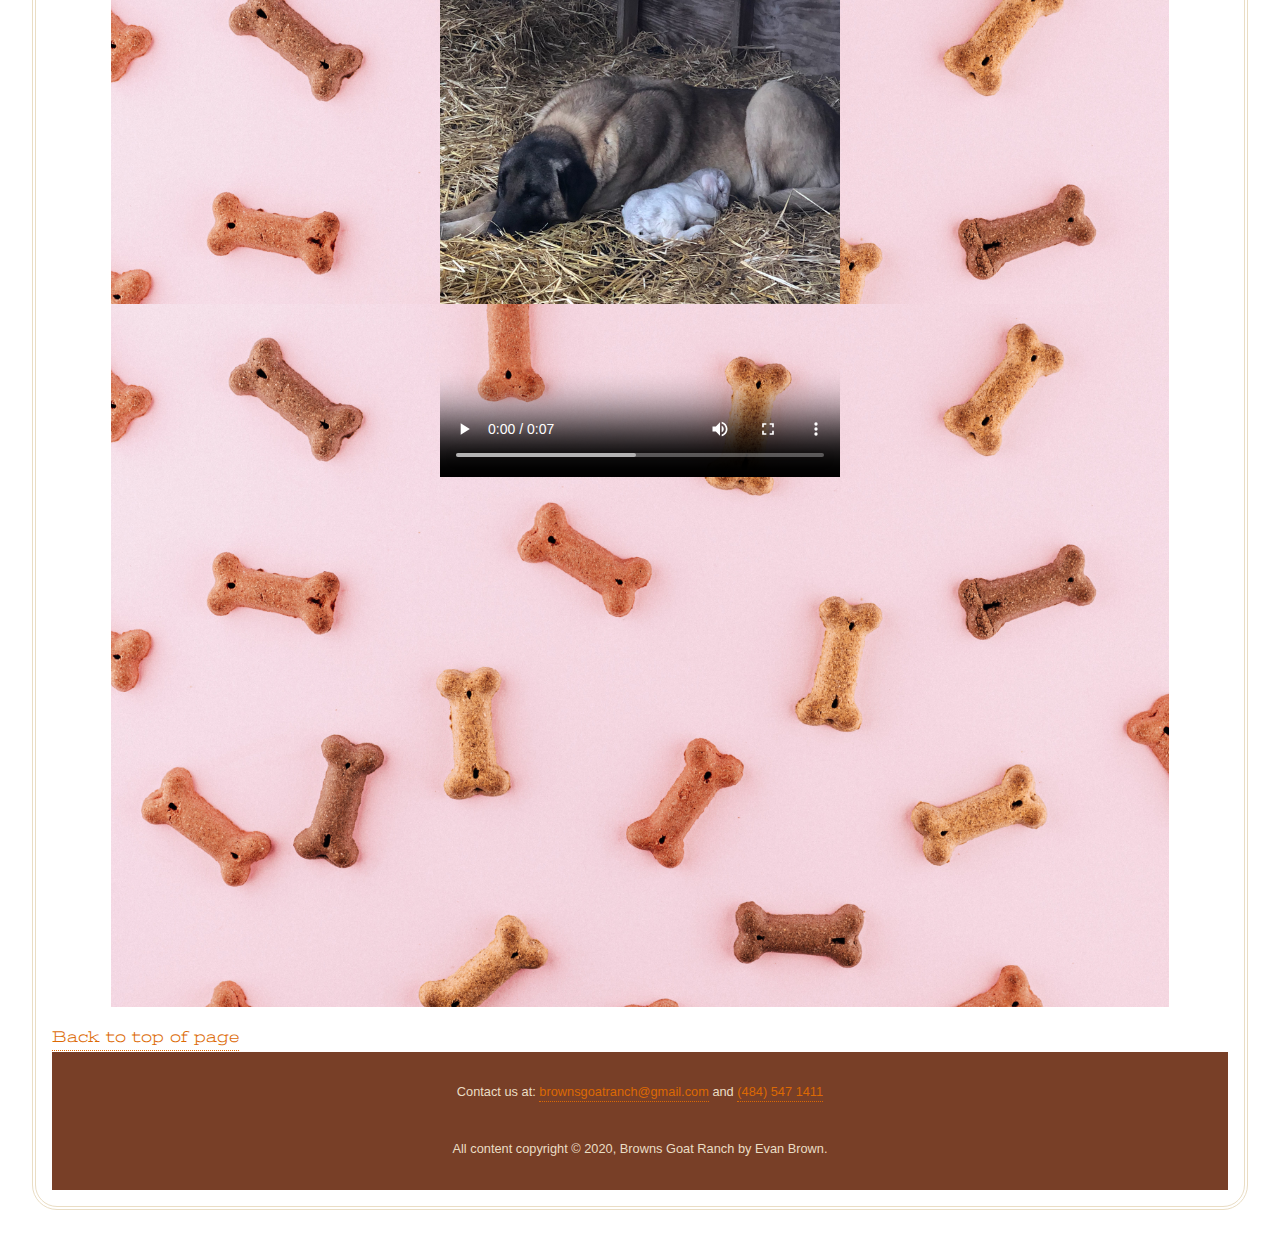
<file: media/BrownsMedia.html>
<!doctype html>
<html>
<head>
<meta charset="UTF-8">
<title>Brown Goat Ranch</title>
<meta name="viewport" content="width=device-width, initial-scale=1">
<link href="https://fonts.googleapis.com/css?family=Stint+Ultra+Expanded" rel="stylesheet">
<link href="https://www.akc.org/dog-breeds/anatolian-shepherd-dog/">
<style>
@import url(../home/go.css);
a:hover, a:focus { 	
  background-color: #873600; 	
  border-color: #6E2C00;     
} 
a:active {
  top: 3px;
  box-shadow: 0 1px 2px rgba(0,0,0,.5);
}
#layout1 {
  margin-left: 5%;
  margin-right: 5%;
  display: grid;
grid-template-columns: auto auto auto;



 
}




a:hover #winter, a:focus #img1 {
transform: rotate(-3deg);
}

a:hover #kid, a:focus #img2 {
transform: rotate(5deg);
}
a:hover #boys, a:focus #img3 {
transform: rotate(-7deg); }

a:hover #buck, a:focus #img4 {
transform: rotate(2deg);}

a:hover #goats {
transform: rotate(-3deg) scale(1.5); }

a:hover #bucks {
transform: rotate(-3deg) scale(1.5); }


a:hover img {

box-shadow: 6px 6px 6px rgba(0,0,0,.3);}



#one{

maxwidth="100%";
 maxheight="100%";
grid-row-start: 1; 
  grid-row-end: 3; 
 grid-column-start: 1; 
  grid-column-end: 9; }
#two{

maxwidth="100%";
 maxheight="100%";
grid-row-start: 2; 
  grid-row-end: 9;
grid-column-start: 1; 
  grid-column-end: 9; }



main {

}
</style>
</head>

<body>
<a name="top"></a>
<div id="container">
<header>
<nav>
  <ul>
    <li><a href="../index.html">Home</a></li>
    <li><a href="../media/BrownsMedia.html">Gallery</a></li>
    <li><a href="../directions/BrownsDirections.html">Directions</a></li>
    <li><a href="../price/price.html">Reservations</a></li>
  </ul>
</nav>  


</header>

<main>
<h1>Gallery</h1>
<br>





<p>
<svg xmlns="http://www.w3.org/2000/svg" viewBox="0 0 200 40"> <rect width="200" height="60" fill="brown" rx="20" ry="28"/> <text x="16" y="24" fill="white" font-family="'Arial-Bold'"
font-size="17"> Pictures!
      </text>
    </svg>

<ul>
<li> <a href=""> <img src="../images/winter.jpg" id="winter" alt="winter"></a>
<li> <a href=""><img src="../images/kid.jpg" id="kid" alt="kid"></a>
<li> <a href=""><img src="../images/boys.jpg" id="boys" alt="boys"</a>
<li> <a href=""><img src="../images/buck.jpg" id="buck" alt="buck"></a>
<li> <a href=""> <img src="../images/bucks.jpg" id="bucks" alt="bucks"></a>
<li> <a href=""><img   display: block
  margin-left: auto
  margin-right: auto
  width: 50% src="../images/goats.jpeg" id="goats" alt="goats"></a>
</ul>

<svg xmlns="http://www.w3.org/2000/svg" viewBox="0 0 200 40"> <rect width="200" height="60" fill="brown" rx="20" ry="28"/> <text x="16" y="24" fill="white" font-family="'Arial-Bold'"
font-size="17"> Video!
      </text>
    </svg>


<div id="layout1">
<div  id="one"><img max-width: 100% height: "250" src="../images/trt.jpg"></div> 
<div id="one">one</div> 
<div id="one"><img max-width: 100% height: "250" src="../images/trt.jpg"></div>
 <div <img max-width: 100% height: "250" src="../images/trt.jpg"></div> 
<div id="one"><video max-width: 100% height: auto  src="../images/dog.mp4"  class="center" poster="../images/dog.jpg" controls ></video></div>

 <div id="two"><img max-width: 100% height: "250"  src="../images/trt.jpg"></div> 
<div id="two"><img  src="../images/trt.jpg"></div>
</div>

<a href="#top" onclick="f()">Back to top of page</a>
<script>
function f(){
alert("Woosh that was FAST!");
}
</script>
<footer>
<p>
Contact us at:
<a href="mailto:brownsgoatranch@gmail.com">brownsgoatranch@gmail.com</a> and <a href="tel:(484)547-1411">(484) 547 1411</a>
<br>
<br>
All content copyright &copy; 2020, Browns Goat Ranch by Evan Brown.
  
  
  </div> 
</footer>
</div>
</body>
</html>
</file>
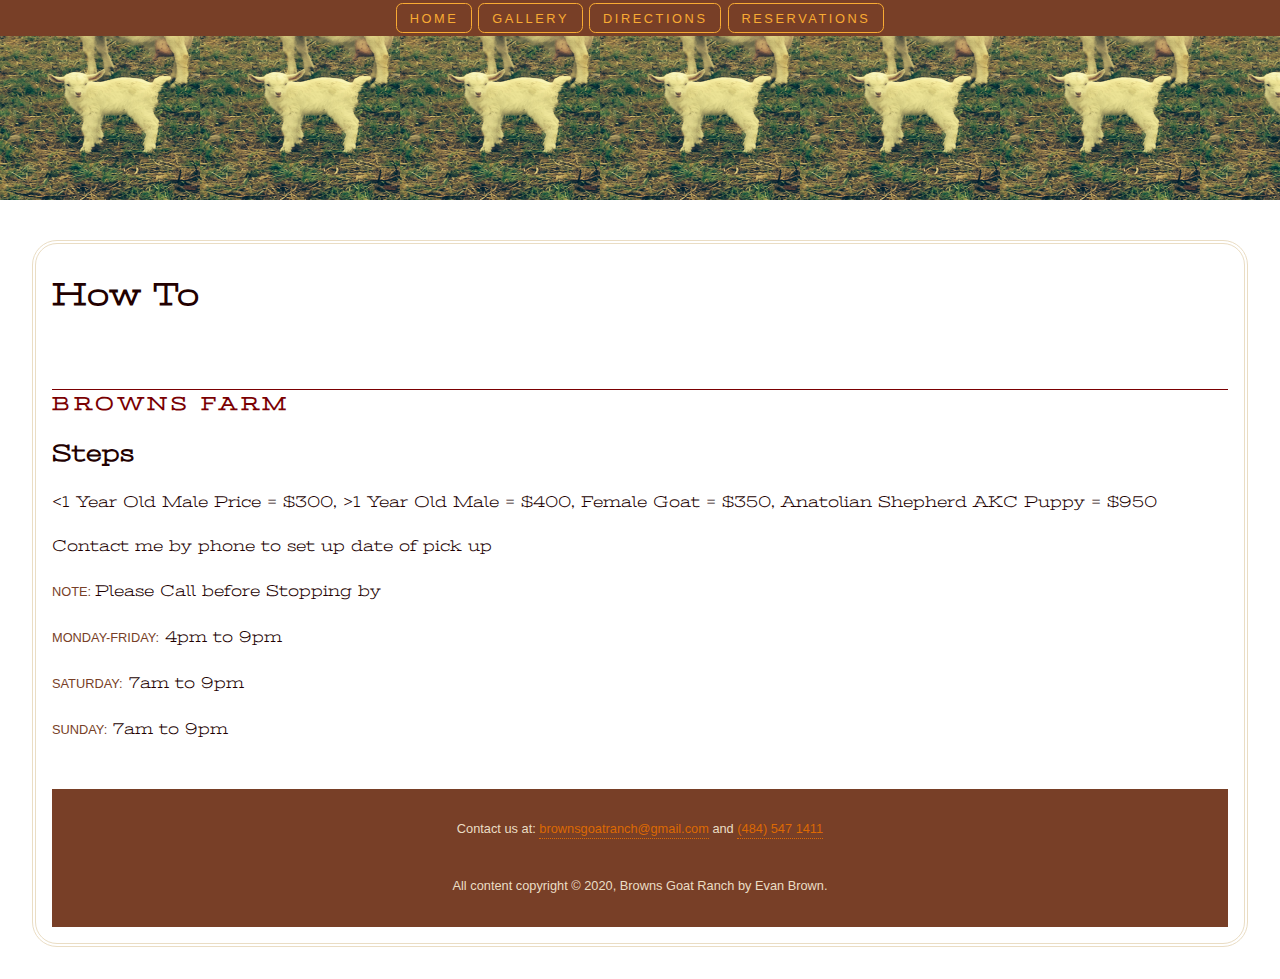
<file: price/price.html>
<!doctype html>
<html>
<head>
<meta charset="UTF-8">
<title>Brown Goat Ranch</title>
<meta name="viewport" content="width=device-width, initial-scale=1">
<link href="https://fonts.googleapis.com/css?family=Stint+Ultra+Expanded" rel="stylesheet">
<link href="https://www.akc.org/dog-breeds/anatolian-shepherd-dog/">
<style>
@import url(../home/go.css);
a:hover, a:focus { 	
  background-color: #873600; 	
  border-color: #6E2C00;     
} 
a:active {
  top: 3px;
  box-shadow: 0 1px 2px rgba(0,0,0,.5);
}
</style>
</head>

<body>
<div id="container">
<header>
<nav>
  <ul>
    <li><a href="../index.html">Home</a></li>
    <li><a href="../media/BrownsMedia.html">Gallery</a></li>
    <li><a href="../directions/BrownsDirections.html">Directions</a></li>
    <li><a href="../price/price.html">Reservations</a></li>
  </ul>
</nav>  
</h1>

</header>

<main>
<h1>How To</h1>
<br>


<h3>browns farm</h3>
<p>
<h2>Steps</h2>
	
	
	
	<p> <1 Year Old Male Price = $300, >1 Year Old Male = $400, Female Goat = $350, Anatolian Shepherd AKC Puppy = $950</p>
	<p>Contact me by phone to set up date of pick up</p>
	<p></p>
<p><span class="day">Note: </span>Please Call before Stopping by</p>
	<p><span class="day">Monday-Friday:</span> 4pm to 9pm</p>
<p><span class="day">Saturday:</span> 7am to 9pm</p>
<p><span class="day">Sunday:</span> 7am to 9pm</p>
	
<br><footer>
<p>
Contact us at:
<a href="mailto:brownsgoatranch@gmail.com">brownsgoatranch@gmail.com</a> and <a href="tel:(484)547-1411">(484) 547 1411</a>
<br>
<br>
All content copyright &copy; 2020, Browns Goat Ranch by Evan Brown.
  
   
  </div> 
</footer>
</div>
</body>
</html>
</file>
